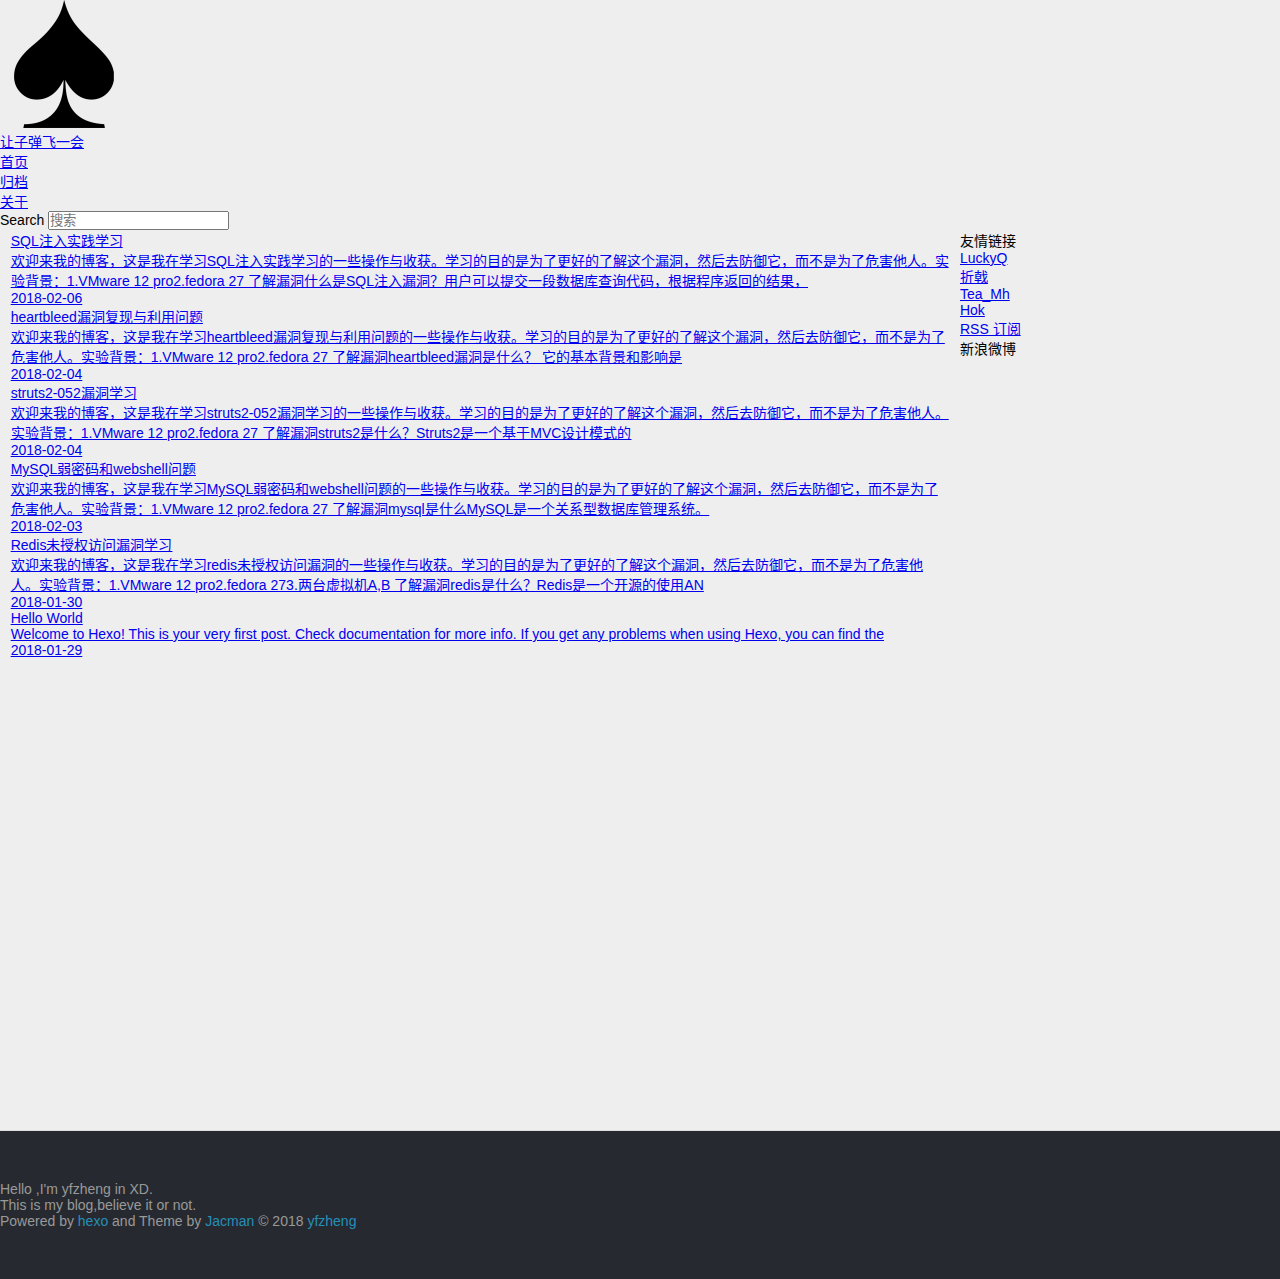
<file: index.html>
<!DOCTYPE HTML>
<html lang="zh-CN">
<head>
  <meta charset="UTF-8">
  
    <title>让子弹飞一会</title>
    <meta name="viewport" content="width=device-width, initial-scale=1,user-scalable=no">
    
    <meta name="author" content="yfzheng">
    

    
    <meta property="og:type" content="website">
<meta property="og:title" content="让子弹飞一会">
<meta property="og:url" content="http://yoursite.com/index.html">
<meta property="og:site_name" content="让子弹飞一会">
<meta property="og:locale" content="zh-CN">
<meta name="twitter:card" content="summary">
<meta name="twitter:title" content="让子弹飞一会">

    
    <link rel="alternative" href="/atom.xml" title="让子弹飞一会" type="application/atom+xml">
    
    
    <link rel="icon" href="/img/favicon.ico">
    
    
    <link rel="apple-touch-icon" href="/img/jacman.jpg">
    <link rel="apple-touch-icon-precomposed" href="/img/jacman.jpg">
    
    <link rel="stylesheet" href="/css/style.css">
</head>

  <body>
    <header>
      
<div>
		
			<div id="imglogo">
				<a href="/"><img src="/img/logo.png" alt="让子弹飞一会" title="让子弹飞一会"/></a>
			</div>
			
			<div id="textlogo">
				<h1 class="site-name"><a href="/" title="让子弹飞一会">让子弹飞一会</a></h1>
				<h2 class="blog-motto"></h2>
			</div>
			<div class="navbar"><a class="navbutton navmobile" href="#" title="菜单">
			</a></div>
			<nav class="animated">
				<ul>
					<ul>
					 
						<li><a href="/">首页</a></li>
					
						<li><a href="/archives">归档</a></li>
					
						<li><a href="/about">关于</a></li>
					
					<li>
 					
					<form class="search" action="//google.com/search" method="get" accept-charset="utf-8">
						<label>Search</label>
						<input type="search" id="search" name="q" autocomplete="off" maxlength="20" placeholder="搜索" />
						<input type="hidden" name="q" value="site:yoursite.com">
					</form>
					
					</li>
				</ul>
			</nav>			
</div>
    </header>
    <div id="container">
      <div id="main">

  
<section class="post" itemscope itemprop="blogitem">
  
    <a href="/2018/02/06/webs3-5/" title="SQL注入实践学习" itemprop="url">
  
    <h1 itemprop="name">SQL注入实践学习</h1>
    
     
           <p itemprop="description" >欢迎来我的博客，这是我在学习SQL注入实践学习的一些操作与收获。学习的目的是为了更好的了解这个漏洞，然后去防御它，而不是为了危害他人。实验背景：1.VMware 12 pro2.fedora 27
了解漏洞什么是SQL注入漏洞？用户可以提交一段数据库查询代码，根据程序返回的结果，</p>
        
    
    <time datetime="2018-02-06T11:43:44.000Z" itemprop="datePublished">2018-02-06</time>
  </a>
</section>






  
<section class="post" itemscope itemprop="blogitem">
  
    <a href="/2018/02/04/webs3-4/" title="heartbleed漏洞复现与利用问题" itemprop="url">
  
    <h1 itemprop="name">heartbleed漏洞复现与利用问题</h1>
    
     
           <p itemprop="description" >欢迎来我的博客，这是我在学习heartbleed漏洞复现与利用问题的一些操作与收获。学习的目的是为了更好的了解这个漏洞，然后去防御它，而不是为了危害他人。实验背景：1.VMware 12 pro2.fedora 27
了解漏洞heartbleed漏洞是什么？
它的基本背景和影响是</p>
        
    
    <time datetime="2018-02-04T08:52:30.000Z" itemprop="datePublished">2018-02-04</time>
  </a>
</section>






  
<section class="post" itemscope itemprop="blogitem">
  
    <a href="/2018/02/04/webs3-3/" title="struts2-052漏洞学习" itemprop="url">
  
    <h1 itemprop="name">struts2-052漏洞学习</h1>
    
     
           <p itemprop="description" >欢迎来我的博客，这是我在学习struts2-052漏洞学习的一些操作与收获。学习的目的是为了更好的了解这个漏洞，然后去防御它，而不是为了危害他人。实验背景：1.VMware 12 pro2.fedora 27
了解漏洞struts2是什么？Struts2是一个基于MVC设计模式的</p>
        
    
    <time datetime="2018-02-04T07:13:43.000Z" itemprop="datePublished">2018-02-04</time>
  </a>
</section>






  
<section class="post" itemscope itemprop="blogitem">
  
    <a href="/2018/02/03/webs3-2/" title="MySQL弱密码和webshell问题" itemprop="url">
  
    <h1 itemprop="name">MySQL弱密码和webshell问题</h1>
    
     
           <p itemprop="description" >欢迎来我的博客，这是我在学习MySQL弱密码和webshell问题的一些操作与收获。学习的目的是为了更好的了解这个漏洞，然后去防御它，而不是为了危害他人。实验背景：1.VMware 12 pro2.fedora 27
了解漏洞mysql是什么MySQL是一个关系型数据库管理系统。</p>
        
    
    <time datetime="2018-02-03T08:47:38.000Z" itemprop="datePublished">2018-02-03</time>
  </a>
</section>






  
<section class="post" itemscope itemprop="blogitem">
  
    <a href="/2018/01/30/webs3-1/" title="Redis未授权访问漏洞学习" itemprop="url">
  
    <h1 itemprop="name">Redis未授权访问漏洞学习</h1>
    
     
           <p itemprop="description" >欢迎来我的博客，这是我在学习redis未授权访问漏洞的一些操作与收获。学习的目的是为了更好的了解这个漏洞，然后去防御它，而不是为了危害他人。实验背景：1.VMware 12 pro2.fedora 273.两台虚拟机A,B
了解漏洞redis是什么？Redis是一个开源的使用AN</p>
        
    
    <time datetime="2018-01-30T06:30:41.000Z" itemprop="datePublished">2018-01-30</time>
  </a>
</section>






  
<section class="post" itemscope itemprop="blogitem">
  
    <a href="/2018/01/29/hello-world/" title="Hello World" itemprop="url">
  
    <h1 itemprop="name">Hello World</h1>
    
     
           <p itemprop="description" >Welcome to Hexo! This is your very first post. Check documentation for more info. If you get any problems when using Hexo, you can find the </p>
        
    
    <time datetime="2018-01-29T12:49:45.164Z" itemprop="datePublished">2018-01-29</time>
  </a>
</section>







</div>
      <div class="openaside"><a class="navbutton" href="#" title="显示侧边栏"></a></div>

<div id="asidepart">
<div class="closeaside"><a class="closebutton" href="#" title="隐藏侧边栏"></a></div>
<aside class="clearfix">

  


  

  

  <div class="linkslist">
  <p class="asidetitle">友情链接</p>
    <ul>
        
          <li>
            
            	<a href="https://luckyjq.github.io/" target="_blank" title="LuckyQ">LuckyQ</a>
            
          </li>
        
          <li>
            
            	<a href="http://www.raosong.cc/" target="_blank" title="折戟">折戟</a>
            
          </li>
        
          <li>
            
            	<a href="https://teazmh.github.io/" target="_blank" title="Tea_Mh">Tea_Mh</a>
            
          </li>
        
          <li>
            
            	<a href="https://hok1.github.io/" target="_blank" title="Hok">Hok</a>
            
          </li>
        
    </ul>
</div>

  


  <div class="rsspart">
	<a href="/atom.xml" target="_blank" title="rss">RSS 订阅</a>
</div>

  <div class="weiboshow">
  <p class="asidetitle">新浪微博</p>
    <iframe width="100%" height="119" class="share_self"  frameborder="0" scrolling="no" src="http://widget.weibo.com/weiboshow/index.php?language=&width=0&height=119&fansRow=2&ptype=1&speed=0&skin=9&isTitle=1&noborder=1&isWeibo=0&isFans=0&uid=&verifier=&dpc=1"></iframe>
</div>


</aside>
</div>
    </div>
    <footer><div id="footer" >
	
	<div class="line">
		<span></span>
		<div class="author"></div>
	</div>
	
	
	<section class="info">
		<p> Hello ,I&#39;m yfzheng in XD. <br/>
			This is my blog,believe it or not.</p>
	</section>
	 
	<div class="social-font" class="clearfix">
		
		
		
		
		
		
		
		
		
		
	</div>
			
		

		<p class="copyright">
		Powered by <a href="http://hexo.io" target="_blank" title="hexo">hexo</a> and Theme by <a href="https://github.com/wuchong/jacman" target="_blank" title="Jacman">Jacman</a> © 2018 
		
		<a href="/about" target="_blank" title="yfzheng">yfzheng</a>
		
		
		</p>
</div>
</footer>
    <script src="/js/jquery-2.0.3.min.js"></script>
<script src="/js/jquery.imagesloaded.min.js"></script>
<script src="/js/gallery.js"></script>
<script src="/js/jquery.qrcode-0.12.0.min.js"></script>

<script type="text/javascript">
$(document).ready(function(){ 
  $('.navbar').click(function(){
    $('header nav').toggleClass('shownav');
  });
  var myWidth = 0;
  function getSize(){
    if( typeof( window.innerWidth ) == 'number' ) {
      myWidth = window.innerWidth;
    } else if( document.documentElement && document.documentElement.clientWidth) {
      myWidth = document.documentElement.clientWidth;
    };
  };
  var m = $('#main'),
      a = $('#asidepart'),
      c = $('.closeaside'),
      o = $('.openaside');
  c.click(function(){
    a.addClass('fadeOut').css('display', 'none');
    o.css('display', 'block').addClass('fadeIn');
    m.addClass('moveMain');
  });
  o.click(function(){
    o.css('display', 'none').removeClass('beforeFadeIn');
    a.css('display', 'block').removeClass('fadeOut').addClass('fadeIn');      
    m.removeClass('moveMain');
  });
  $(window).scroll(function(){
    o.css("top",Math.max(80,260-$(this).scrollTop()));
  });
  
  $(window).resize(function(){
    getSize(); 
    if (myWidth >= 1024) {
      $('header nav').removeClass('shownav');
    }else{
      m.removeClass('moveMain');
      a.css('display', 'block').removeClass('fadeOut');
      o.css('display', 'none');
        
    }
  });
});
</script>












<link rel="stylesheet" href="/fancybox/jquery.fancybox.css" media="screen" type="text/css">
<script src="/fancybox/jquery.fancybox.pack.js"></script>
<script type="text/javascript">
$(document).ready(function(){ 
  $('.article-content').each(function(i){
    $(this).find('img').each(function(){
      if ($(this).parent().hasClass('fancybox')) return;
      var alt = this.alt;
      if (alt) $(this).after('<span class="caption">' + alt + '</span>');
      $(this).wrap('<a href="' + this.src + '" title="' + alt + '" class="fancybox"></a>');
    });
    $(this).find('.fancybox').each(function(){
      $(this).attr('rel', 'article' + i);
    });
  });
  if($.fancybox){
    $('.fancybox').fancybox();
  }
}); 
</script>



<!-- Analytics Begin -->



<script>
var _hmt = _hmt || [];
(function() {
  var hm = document.createElement("script");
  hm.src = "//hm.baidu.com/hm.js?e6d1f421bbc9962127a50488f9ed37d1";
  var s = document.getElementsByTagName("script")[0]; 
  s.parentNode.insertBefore(hm, s);
})();
</script>



<!-- Analytics End -->

<!-- Totop Begin -->

	<div id="totop">
	<a title="返回顶部"><img src="/img/scrollup.png"/></a>
	</div>
	<script src="/js/totop.js"></script>

<!-- Totop End -->

<!-- MathJax Begin -->
<!-- mathjax config similar to math.stackexchange -->

<script type="text/x-mathjax-config">
  MathJax.Hub.Config({
    tex2jax: {
      inlineMath: [ ['$','$'], ["\\(","\\)"] ],
      processEscapes: true
    }
  });
</script>

<script type="text/x-mathjax-config">
    MathJax.Hub.Config({
      tex2jax: {
        skipTags: ['script', 'noscript', 'style', 'textarea', 'pre', 'code']
      }
    });
</script>

<script type="text/x-mathjax-config">
    MathJax.Hub.Queue(function() {
        var all = MathJax.Hub.getAllJax(), i;
        for(i=0; i < all.length; i += 1) {
            all[i].SourceElement().parentNode.className += ' has-jax';
        }
    });
</script>

<script type="text/javascript" src="http://cdn.mathjax.org/mathjax/latest/MathJax.js?config=TeX-AMS-MML_HTMLorMML">
</script>


<!-- MathJax End -->

<!-- Tiny_search Begin -->

<!-- Tiny_search End -->

  </body>
 </html>
</file>
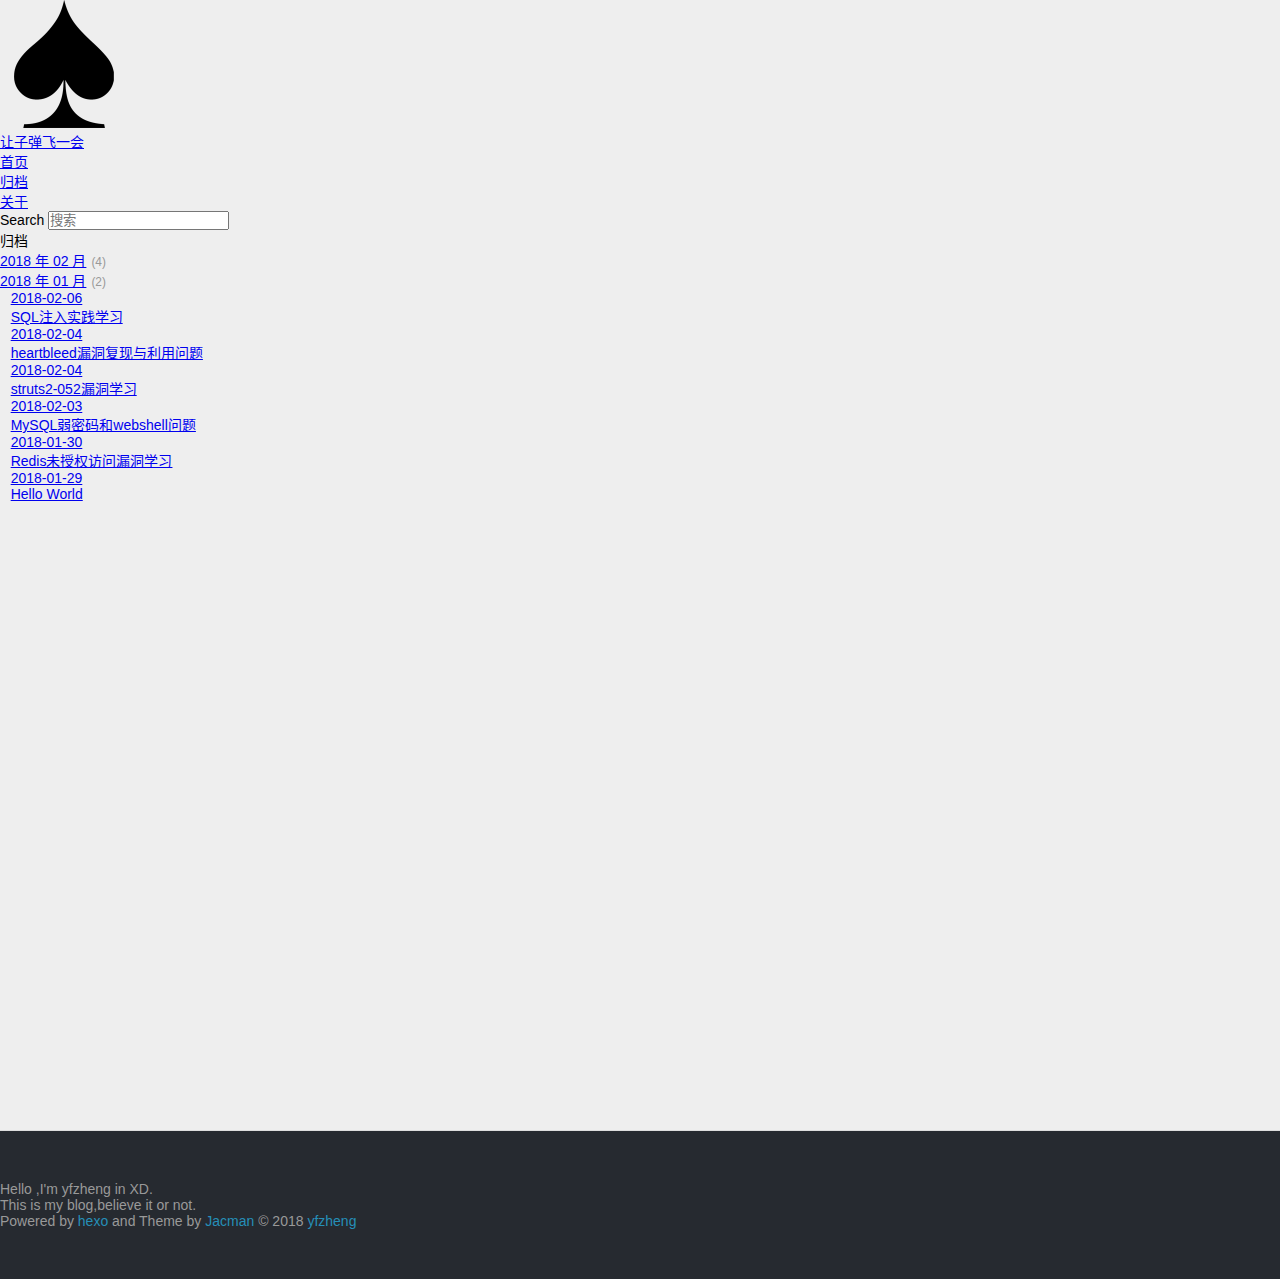
<file: archives/index.html>
<!DOCTYPE HTML>
<html lang="zh-CN">
<head>
  <meta charset="UTF-8">
  
    <title>归档 | 让子弹飞一会</title>
    <meta name="viewport" content="width=device-width, initial-scale=1,user-scalable=no">
    
    <meta name="author" content="yfzheng">
    

    
    <meta property="og:type" content="website">
<meta property="og:title" content="让子弹飞一会">
<meta property="og:url" content="http://yoursite.com/archives/index.html">
<meta property="og:site_name" content="让子弹飞一会">
<meta property="og:locale" content="zh-CN">
<meta name="twitter:card" content="summary">
<meta name="twitter:title" content="让子弹飞一会">

    
    <link rel="alternative" href="/atom.xml" title="让子弹飞一会" type="application/atom+xml">
    
    
    <link rel="icon" href="/img/favicon.ico">
    
    
    <link rel="apple-touch-icon" href="/img/jacman.jpg">
    <link rel="apple-touch-icon-precomposed" href="/img/jacman.jpg">
    
    <link rel="stylesheet" href="/css/style.css">
</head>

    <body>
      <header>
        
<div>
		
			<div id="imglogo">
				<a href="/"><img src="/img/logo.png" alt="让子弹飞一会" title="让子弹飞一会"/></a>
			</div>
			
			<div id="textlogo">
				<h1 class="site-name"><a href="/" title="让子弹飞一会">让子弹飞一会</a></h1>
				<h2 class="blog-motto"></h2>
			</div>
			<div class="navbar"><a class="navbutton navmobile" href="#" title="菜单">
			</a></div>
			<nav class="animated">
				<ul>
					<ul>
					 
						<li><a href="/">首页</a></li>
					
						<li><a href="/archives">归档</a></li>
					
						<li><a href="/about">关于</a></li>
					
					<li>
 					
					<form class="search" action="//google.com/search" method="get" accept-charset="utf-8">
						<label>Search</label>
						<input type="search" id="search" name="q" autocomplete="off" maxlength="20" placeholder="搜索" />
						<input type="hidden" name="q" value="site:yoursite.com">
					</form>
					
					</li>
				</ul>
			</nav>			
</div>
      </header>
      <div id="container">
        

<div class="archive-title" >
  <h2 class="archive-icon">归档</h2>
  
  <div class="archiveslist archive-float clearfix">
   <ul class="archive-list"><li class="archive-list-item"><a class="archive-list-link" href="/archives/2018/02/">2018 年 02 月</a><span class="archive-list-count">4</span></li><li class="archive-list-item"><a class="archive-list-link" href="/archives/2018/01/">2018 年 01 月</a><span class="archive-list-count">2</span></li></ul>
 </div>
  
</div>
<div id="main" class="archive-part clearfix">
  <div id="archive-page">

  <section class="post" itemscope itemprop="blogPost">
  
    <a href="/2018/02/06/webs3-5/" title="SQL注入实践学习" itemprop="url">
  

    <time datetime="2018-02-06T11:43:44.000Z" itemprop="datePublished">2018-02-06</time>


    <h1 itemprop="name">SQL注入实践学习</h1>

  </a>
</section>

  <section class="post" itemscope itemprop="blogPost">
  
    <a href="/2018/02/04/webs3-4/" title="heartbleed漏洞复现与利用问题" itemprop="url">
  

    <time datetime="2018-02-04T08:52:30.000Z" itemprop="datePublished">2018-02-04</time>


    <h1 itemprop="name">heartbleed漏洞复现与利用问题</h1>

  </a>
</section>

  <section class="post" itemscope itemprop="blogPost">
  
    <a href="/2018/02/04/webs3-3/" title="struts2-052漏洞学习" itemprop="url">
  

    <time datetime="2018-02-04T07:13:43.000Z" itemprop="datePublished">2018-02-04</time>


    <h1 itemprop="name">struts2-052漏洞学习</h1>

  </a>
</section>

  <section class="post" itemscope itemprop="blogPost">
  
    <a href="/2018/02/03/webs3-2/" title="MySQL弱密码和webshell问题" itemprop="url">
  

    <time datetime="2018-02-03T08:47:38.000Z" itemprop="datePublished">2018-02-03</time>


    <h1 itemprop="name">MySQL弱密码和webshell问题</h1>

  </a>
</section>

  <section class="post" itemscope itemprop="blogPost">
  
    <a href="/2018/01/30/webs3-1/" title="Redis未授权访问漏洞学习" itemprop="url">
  

    <time datetime="2018-01-30T06:30:41.000Z" itemprop="datePublished">2018-01-30</time>


    <h1 itemprop="name">Redis未授权访问漏洞学习</h1>

  </a>
</section>

  <section class="post" itemscope itemprop="blogPost">
  
    <a href="/2018/01/29/hello-world/" title="Hello World" itemprop="url">
  

    <time datetime="2018-01-29T12:49:45.164Z" itemprop="datePublished">2018-01-29</time>


    <h1 itemprop="name">Hello World</h1>

  </a>
</section>


  </div>
</div>

      </div>
      <footer><div id="footer" >
	
	<div class="line">
		<span></span>
		<div class="author"></div>
	</div>
	
	
	<section class="info">
		<p> Hello ,I&#39;m yfzheng in XD. <br/>
			This is my blog,believe it or not.</p>
	</section>
	 
	<div class="social-font" class="clearfix">
		
		
		
		
		
		
		
		
		
		
	</div>
			
		

		<p class="copyright">
		Powered by <a href="http://hexo.io" target="_blank" title="hexo">hexo</a> and Theme by <a href="https://github.com/wuchong/jacman" target="_blank" title="Jacman">Jacman</a> © 2018 
		
		<a href="/about" target="_blank" title="yfzheng">yfzheng</a>
		
		
		</p>
</div>
</footer>
      <script src="/js/jquery-2.0.3.min.js"></script>
<script src="/js/jquery.imagesloaded.min.js"></script>
<script src="/js/gallery.js"></script>
<script src="/js/jquery.qrcode-0.12.0.min.js"></script>

<script type="text/javascript">
$(document).ready(function(){ 
  $('.navbar').click(function(){
    $('header nav').toggleClass('shownav');
  });
  var myWidth = 0;
  function getSize(){
    if( typeof( window.innerWidth ) == 'number' ) {
      myWidth = window.innerWidth;
    } else if( document.documentElement && document.documentElement.clientWidth) {
      myWidth = document.documentElement.clientWidth;
    };
  };
  var m = $('#main'),
      a = $('#asidepart'),
      c = $('.closeaside'),
      o = $('.openaside');
  c.click(function(){
    a.addClass('fadeOut').css('display', 'none');
    o.css('display', 'block').addClass('fadeIn');
    m.addClass('moveMain');
  });
  o.click(function(){
    o.css('display', 'none').removeClass('beforeFadeIn');
    a.css('display', 'block').removeClass('fadeOut').addClass('fadeIn');      
    m.removeClass('moveMain');
  });
  $(window).scroll(function(){
    o.css("top",Math.max(80,260-$(this).scrollTop()));
  });
  
  $(window).resize(function(){
    getSize(); 
    if (myWidth >= 1024) {
      $('header nav').removeClass('shownav');
    }else{
      m.removeClass('moveMain');
      a.css('display', 'block').removeClass('fadeOut');
      o.css('display', 'none');
        
    }
  });
});
</script>












<link rel="stylesheet" href="/fancybox/jquery.fancybox.css" media="screen" type="text/css">
<script src="/fancybox/jquery.fancybox.pack.js"></script>
<script type="text/javascript">
$(document).ready(function(){ 
  $('.article-content').each(function(i){
    $(this).find('img').each(function(){
      if ($(this).parent().hasClass('fancybox')) return;
      var alt = this.alt;
      if (alt) $(this).after('<span class="caption">' + alt + '</span>');
      $(this).wrap('<a href="' + this.src + '" title="' + alt + '" class="fancybox"></a>');
    });
    $(this).find('.fancybox').each(function(){
      $(this).attr('rel', 'article' + i);
    });
  });
  if($.fancybox){
    $('.fancybox').fancybox();
  }
}); 
</script>



<!-- Analytics Begin -->



<script>
var _hmt = _hmt || [];
(function() {
  var hm = document.createElement("script");
  hm.src = "//hm.baidu.com/hm.js?e6d1f421bbc9962127a50488f9ed37d1";
  var s = document.getElementsByTagName("script")[0]; 
  s.parentNode.insertBefore(hm, s);
})();
</script>



<!-- Analytics End -->

<!-- Totop Begin -->

	<div id="totop">
	<a title="返回顶部"><img src="/img/scrollup.png"/></a>
	</div>
	<script src="/js/totop.js"></script>

<!-- Totop End -->

<!-- MathJax Begin -->
<!-- mathjax config similar to math.stackexchange -->

<script type="text/x-mathjax-config">
  MathJax.Hub.Config({
    tex2jax: {
      inlineMath: [ ['$','$'], ["\\(","\\)"] ],
      processEscapes: true
    }
  });
</script>

<script type="text/x-mathjax-config">
    MathJax.Hub.Config({
      tex2jax: {
        skipTags: ['script', 'noscript', 'style', 'textarea', 'pre', 'code']
      }
    });
</script>

<script type="text/x-mathjax-config">
    MathJax.Hub.Queue(function() {
        var all = MathJax.Hub.getAllJax(), i;
        for(i=0; i < all.length; i += 1) {
            all[i].SourceElement().parentNode.className += ' has-jax';
        }
    });
</script>

<script type="text/javascript" src="http://cdn.mathjax.org/mathjax/latest/MathJax.js?config=TeX-AMS-MML_HTMLorMML">
</script>


<!-- MathJax End -->

<!-- Tiny_search Begin -->

<!-- Tiny_search End -->

    </body>
   </html>
</file>
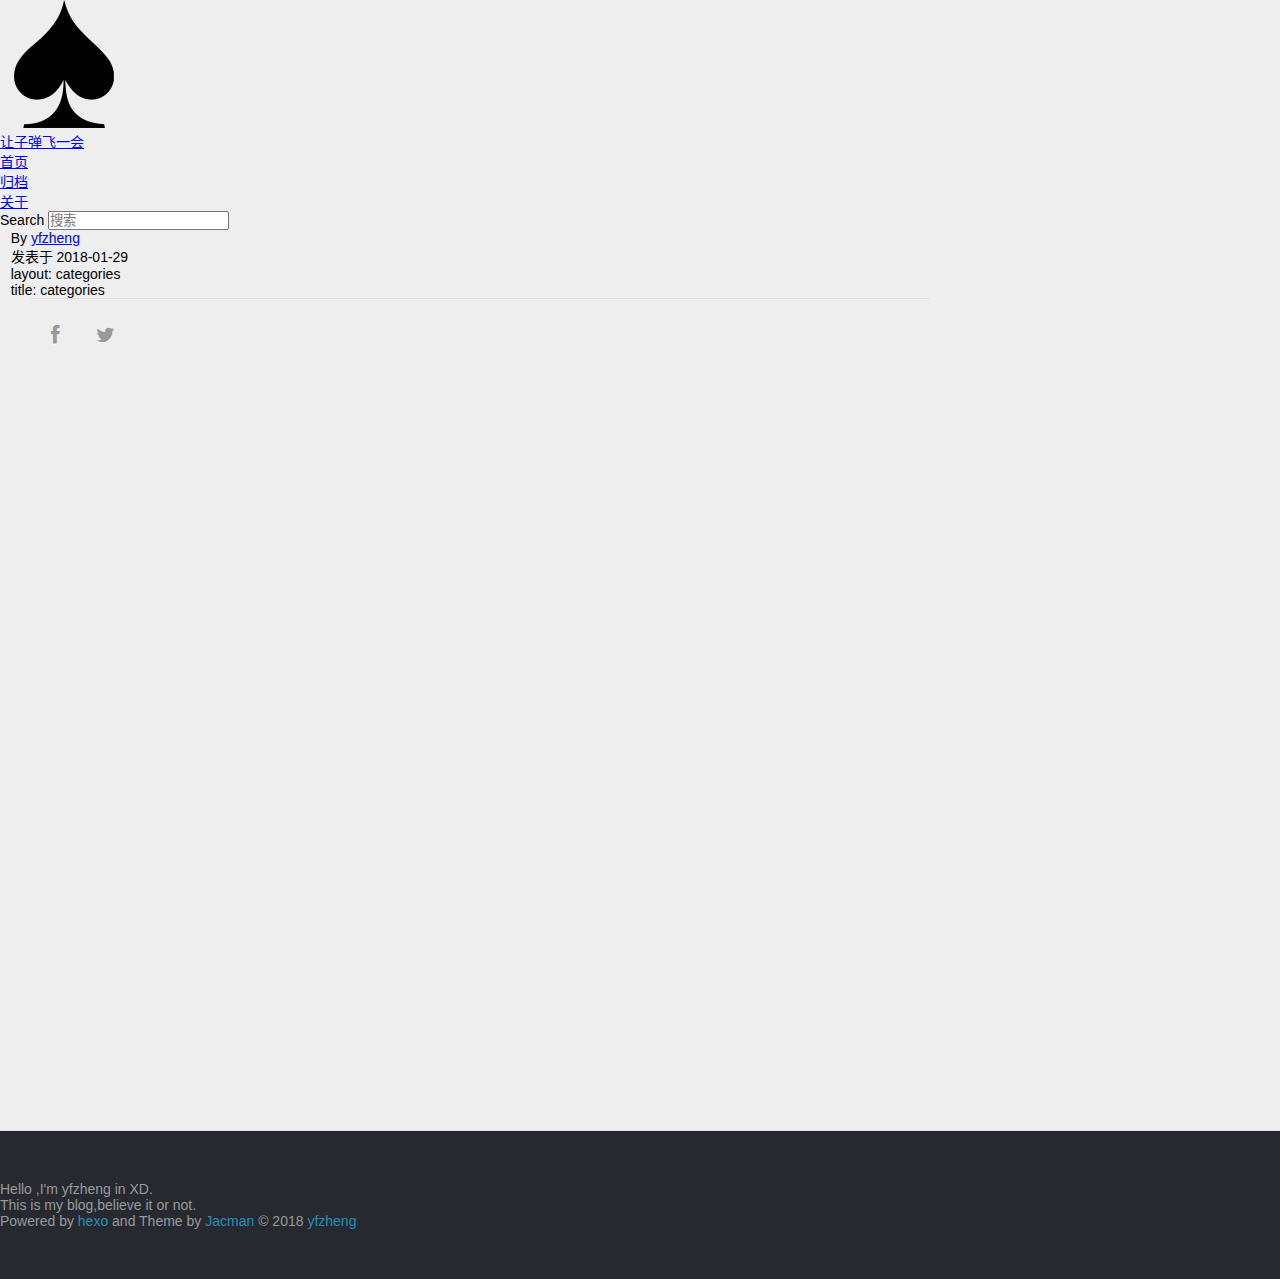
<file: categories/index.html>
<!DOCTYPE HTML>
<html lang="zh-CN">
<head>
  <meta charset="UTF-8">
  
    <title>让子弹飞一会</title>
    <meta name="viewport" content="width=device-width, initial-scale=1,user-scalable=no">
    
    <meta name="author" content="yfzheng">
    

    
    <meta name="description" content="layout: categories title: categories">
<meta property="og:type" content="website">
<meta property="og:title" content="让子弹飞一会">
<meta property="og:url" content="http://yoursite.com/categories/index.html">
<meta property="og:site_name" content="让子弹飞一会">
<meta property="og:description" content="layout: categories title: categories">
<meta property="og:locale" content="zh-CN">
<meta property="og:updated_time" content="2018-01-29T13:06:29.632Z">
<meta name="twitter:card" content="summary">
<meta name="twitter:title" content="让子弹飞一会">
<meta name="twitter:description" content="layout: categories title: categories">

    
    <link rel="alternative" href="/atom.xml" title="让子弹飞一会" type="application/atom+xml">
    
    
    <link rel="icon" href="/img/favicon.ico">
    
    
    <link rel="apple-touch-icon" href="/img/jacman.jpg">
    <link rel="apple-touch-icon-precomposed" href="/img/jacman.jpg">
    
    <link rel="stylesheet" href="/css/style.css">
</head>

      <body>
        <header>
          
<div>
		
			<div id="imglogo">
				<a href="/"><img src="/img/logo.png" alt="让子弹飞一会" title="让子弹飞一会"/></a>
			</div>
			
			<div id="textlogo">
				<h1 class="site-name"><a href="/" title="让子弹飞一会">让子弹飞一会</a></h1>
				<h2 class="blog-motto"></h2>
			</div>
			<div class="navbar"><a class="navbutton navmobile" href="#" title="菜单">
			</a></div>
			<nav class="animated">
				<ul>
					<ul>
					 
						<li><a href="/">首页</a></li>
					
						<li><a href="/archives">归档</a></li>
					
						<li><a href="/about">关于</a></li>
					
					<li>
 					
					<form class="search" action="//google.com/search" method="get" accept-charset="utf-8">
						<label>Search</label>
						<input type="search" id="search" name="q" autocomplete="off" maxlength="20" placeholder="搜索" />
						<input type="hidden" name="q" value="site:yoursite.com">
					</form>
					
					</li>
				</ul>
			</nav>			
</div>
        </header>
        <div id="container">
          <div id="main" class="page" itemscope itemprop="blogPost">
  
	<article itemprop="articleBody"> 
		<header class="article-info clearfix">
  <h1 itemprop="name">
    
      <a href="/categories/index.html" title="" itemprop="url"></a>
  </h1>
  <p class="article-author">By
       
		<a href="/about" title="yfzheng" target="_blank" itemprop="author">yfzheng</a>
		
  <p class="article-time">
    <time datetime="2018-01-29T13:06:29.632Z" itemprop="datePublished"> 发表于 2018-01-29</time>
    
  </p>
</header>
	<div class="article-content">
		
		<p>layout: categories</p>
<h2 id="title-categories"><a href="#title-categories" class="headerlink" title="title: categories"></a>title: categories</h2>  
	</div>
		<footer class="article-footer clearfix">
<div class="article-catetags">


</div>



	<div class="article-share" id="share">
	
	  <div data-url="http://yoursite.com/categories/index.html" data-title="让子弹飞一会" data-tsina="" class="share clearfix">
	  </div>
	
	</div>


</footer>

   	       
	</article>
	
	



</div>  
        </div>
        <footer><div id="footer" >
	
	<div class="line">
		<span></span>
		<div class="author"></div>
	</div>
	
	
	<section class="info">
		<p> Hello ,I&#39;m yfzheng in XD. <br/>
			This is my blog,believe it or not.</p>
	</section>
	 
	<div class="social-font" class="clearfix">
		
		
		
		
		
		
		
		
		
		
	</div>
			
		

		<p class="copyright">
		Powered by <a href="http://hexo.io" target="_blank" title="hexo">hexo</a> and Theme by <a href="https://github.com/wuchong/jacman" target="_blank" title="Jacman">Jacman</a> © 2018 
		
		<a href="/about" target="_blank" title="yfzheng">yfzheng</a>
		
		
		</p>
</div>
</footer>
        <script src="/js/jquery-2.0.3.min.js"></script>
<script src="/js/jquery.imagesloaded.min.js"></script>
<script src="/js/gallery.js"></script>
<script src="/js/jquery.qrcode-0.12.0.min.js"></script>

<script type="text/javascript">
$(document).ready(function(){ 
  $('.navbar').click(function(){
    $('header nav').toggleClass('shownav');
  });
  var myWidth = 0;
  function getSize(){
    if( typeof( window.innerWidth ) == 'number' ) {
      myWidth = window.innerWidth;
    } else if( document.documentElement && document.documentElement.clientWidth) {
      myWidth = document.documentElement.clientWidth;
    };
  };
  var m = $('#main'),
      a = $('#asidepart'),
      c = $('.closeaside'),
      o = $('.openaside');
  c.click(function(){
    a.addClass('fadeOut').css('display', 'none');
    o.css('display', 'block').addClass('fadeIn');
    m.addClass('moveMain');
  });
  o.click(function(){
    o.css('display', 'none').removeClass('beforeFadeIn');
    a.css('display', 'block').removeClass('fadeOut').addClass('fadeIn');      
    m.removeClass('moveMain');
  });
  $(window).scroll(function(){
    o.css("top",Math.max(80,260-$(this).scrollTop()));
  });
  
  $(window).resize(function(){
    getSize(); 
    if (myWidth >= 1024) {
      $('header nav').removeClass('shownav');
    }else{
      m.removeClass('moveMain');
      a.css('display', 'block').removeClass('fadeOut');
      o.css('display', 'none');
        
    }
  });
});
</script>


<script type="text/javascript">
$(document).ready(function(){ 
  var $this = $('.share'),
      url = $this.attr('data-url'),
      encodedUrl = encodeURIComponent(url),
      title = $this.attr('data-title'),
      tsina = $this.attr('data-tsina'),
      description = $this.attr('description');
  var html = [
  '<div class="hoverqrcode clearfix"></div>',
  '<a class="overlay" id="qrcode"></a>',
  '<a href="https://www.facebook.com/sharer.php?u=' + encodedUrl + '" class="article-share-facebook" target="_blank" title="Facebook"></a>',
  '<a href="https://twitter.com/intent/tweet?url=' + encodedUrl + '" class="article-share-twitter" target="_blank" title="Twitter"></a>',
  '<a href="#qrcode" class="article-share-qrcode" title="微信"></a>',
  '<a href="http://widget.renren.com/dialog/share?resourceUrl=' + encodedUrl + '&srcUrl=' + encodedUrl + '&title=' + title +'" class="article-share-renren" target="_blank" title="人人"></a>',
  '<a href="http://service.weibo.com/share/share.php?title='+title+'&url='+encodedUrl +'&ralateUid='+ tsina +'&searchPic=true&style=number' +'" class="article-share-weibo" target="_blank" title="微博"></a>',
  '<span title="Share to"></span>'
  ].join('');
  $this.append(html);

  $('.hoverqrcode').hide();

  var myWidth = 0;
  function updatehoverqrcode(){
    if( typeof( window.innerWidth ) == 'number' ) {
      myWidth = window.innerWidth;
    } else if( document.documentElement && document.documentElement.clientWidth) {
      myWidth = document.documentElement.clientWidth;
    };
    var qrsize = myWidth > 1024 ? 200:100;
    var options = {render: 'image', size: qrsize, fill: '#2ca6cb', text: url, radius: 0.5, quiet: 1};
    var p = $('.article-share-qrcode').position();
    $('.hoverqrcode').empty().css('width', qrsize).css('height', qrsize)
                          .css('left', p.left-qrsize/2+20).css('top', p.top-qrsize-10)
                          .qrcode(options);
  };
  $(window).resize(function(){
    $('.hoverqrcode').hide();
  });
  $('.article-share-qrcode').click(function(){
    updatehoverqrcode();
    $('.hoverqrcode').toggle();
  });
  $('.article-share-qrcode').hover(function(){}, function(){
      $('.hoverqrcode').hide();
  });
});   
</script>











<link rel="stylesheet" href="/fancybox/jquery.fancybox.css" media="screen" type="text/css">
<script src="/fancybox/jquery.fancybox.pack.js"></script>
<script type="text/javascript">
$(document).ready(function(){ 
  $('.article-content').each(function(i){
    $(this).find('img').each(function(){
      if ($(this).parent().hasClass('fancybox')) return;
      var alt = this.alt;
      if (alt) $(this).after('<span class="caption">' + alt + '</span>');
      $(this).wrap('<a href="' + this.src + '" title="' + alt + '" class="fancybox"></a>');
    });
    $(this).find('.fancybox').each(function(){
      $(this).attr('rel', 'article' + i);
    });
  });
  if($.fancybox){
    $('.fancybox').fancybox();
  }
}); 
</script>



<!-- Analytics Begin -->



<script>
var _hmt = _hmt || [];
(function() {
  var hm = document.createElement("script");
  hm.src = "//hm.baidu.com/hm.js?e6d1f421bbc9962127a50488f9ed37d1";
  var s = document.getElementsByTagName("script")[0]; 
  s.parentNode.insertBefore(hm, s);
})();
</script>



<!-- Analytics End -->

<!-- Totop Begin -->

	<div id="totop">
	<a title="返回顶部"><img src="/img/scrollup.png"/></a>
	</div>
	<script src="/js/totop.js"></script>

<!-- Totop End -->

<!-- MathJax Begin -->
<!-- mathjax config similar to math.stackexchange -->

<script type="text/x-mathjax-config">
  MathJax.Hub.Config({
    tex2jax: {
      inlineMath: [ ['$','$'], ["\\(","\\)"] ],
      processEscapes: true
    }
  });
</script>

<script type="text/x-mathjax-config">
    MathJax.Hub.Config({
      tex2jax: {
        skipTags: ['script', 'noscript', 'style', 'textarea', 'pre', 'code']
      }
    });
</script>

<script type="text/x-mathjax-config">
    MathJax.Hub.Queue(function() {
        var all = MathJax.Hub.getAllJax(), i;
        for(i=0; i < all.length; i += 1) {
            all[i].SourceElement().parentNode.className += ' has-jax';
        }
    });
</script>

<script type="text/javascript" src="http://cdn.mathjax.org/mathjax/latest/MathJax.js?config=TeX-AMS-MML_HTMLorMML">
</script>


<!-- MathJax End -->

<!-- Tiny_search Begin -->

<!-- Tiny_search End -->

      </body>
     </html>
</file>
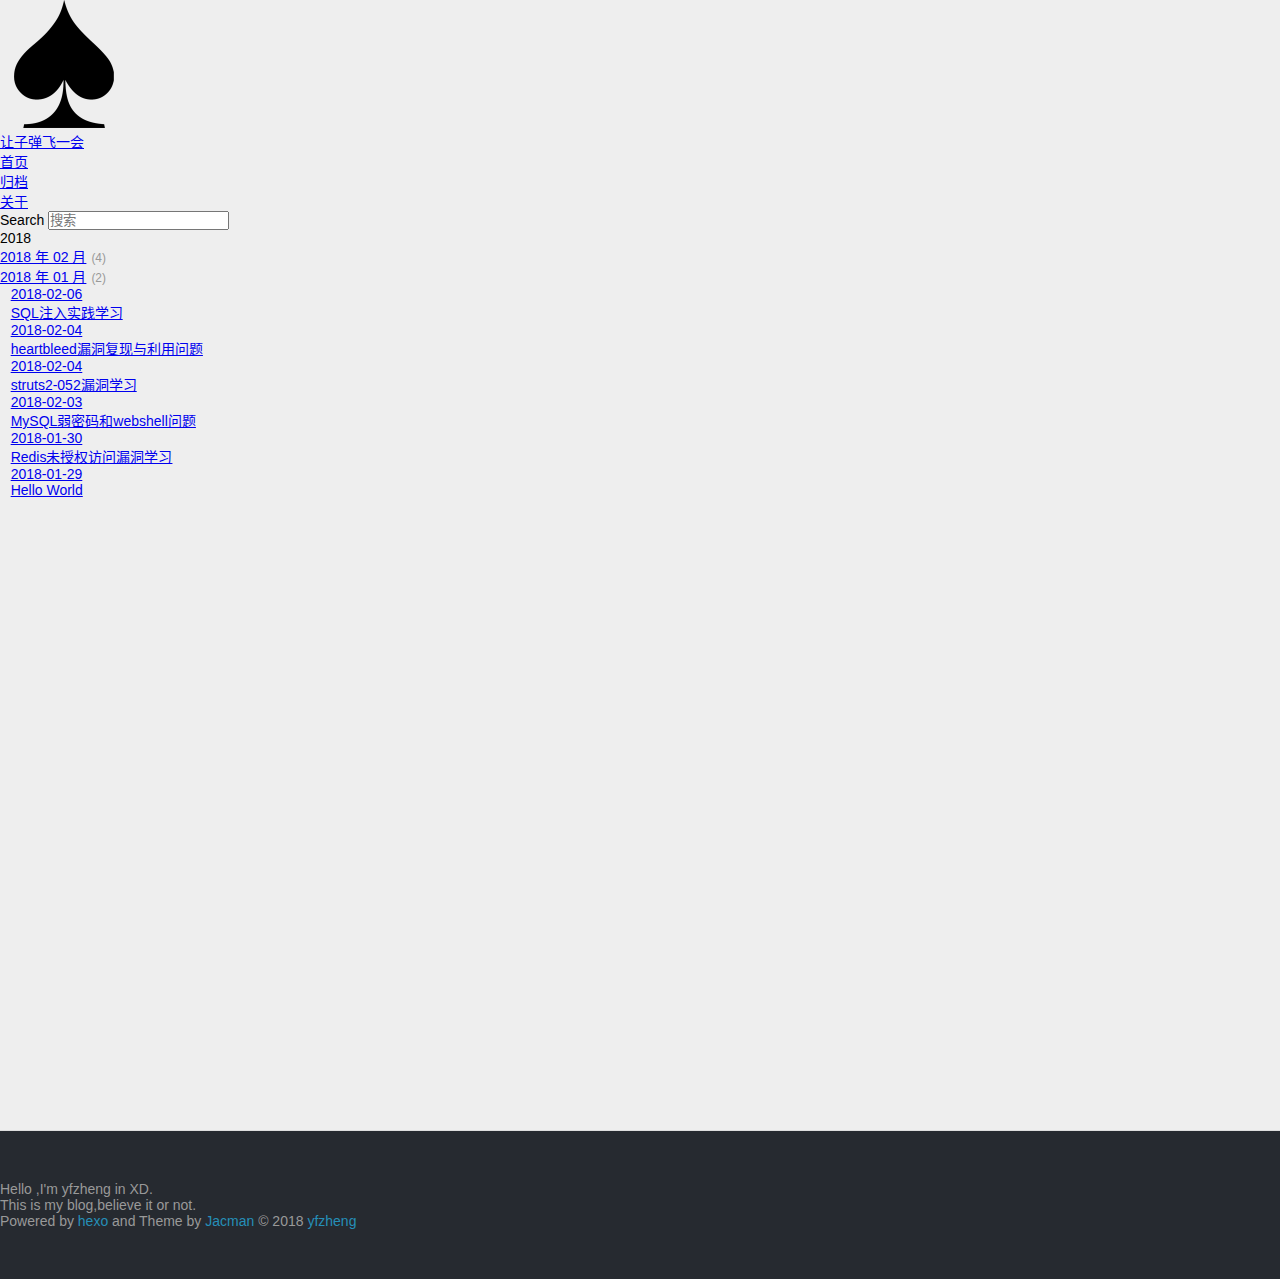
<file: archives/2018/index.html>
<!DOCTYPE HTML>
<html lang="zh-CN">
<head>
  <meta charset="UTF-8">
  
    <title>归档: 2018 | 让子弹飞一会</title>
    <meta name="viewport" content="width=device-width, initial-scale=1,user-scalable=no">
    
    <meta name="author" content="yfzheng">
    

    
    <meta property="og:type" content="website">
<meta property="og:title" content="让子弹飞一会">
<meta property="og:url" content="http://yoursite.com/archives/2018/index.html">
<meta property="og:site_name" content="让子弹飞一会">
<meta property="og:locale" content="zh-CN">
<meta name="twitter:card" content="summary">
<meta name="twitter:title" content="让子弹飞一会">

    
    <link rel="alternative" href="/atom.xml" title="让子弹飞一会" type="application/atom+xml">
    
    
    <link rel="icon" href="/img/favicon.ico">
    
    
    <link rel="apple-touch-icon" href="/img/jacman.jpg">
    <link rel="apple-touch-icon-precomposed" href="/img/jacman.jpg">
    
    <link rel="stylesheet" href="/css/style.css">
</head>

    <body>
      <header>
        
<div>
		
			<div id="imglogo">
				<a href="/"><img src="/img/logo.png" alt="让子弹飞一会" title="让子弹飞一会"/></a>
			</div>
			
			<div id="textlogo">
				<h1 class="site-name"><a href="/" title="让子弹飞一会">让子弹飞一会</a></h1>
				<h2 class="blog-motto"></h2>
			</div>
			<div class="navbar"><a class="navbutton navmobile" href="#" title="菜单">
			</a></div>
			<nav class="animated">
				<ul>
					<ul>
					 
						<li><a href="/">首页</a></li>
					
						<li><a href="/archives">归档</a></li>
					
						<li><a href="/about">关于</a></li>
					
					<li>
 					
					<form class="search" action="//google.com/search" method="get" accept-charset="utf-8">
						<label>Search</label>
						<input type="search" id="search" name="q" autocomplete="off" maxlength="20" placeholder="搜索" />
						<input type="hidden" name="q" value="site:yoursite.com">
					</form>
					
					</li>
				</ul>
			</nav>			
</div>
      </header>
      <div id="container">
        

<div class="archive-title" >
  <h2 class="archive-icon">2018</h2>
  
  <div class="archiveslist archive-float clearfix">
   <ul class="archive-list"><li class="archive-list-item"><a class="archive-list-link" href="/archives/2018/02/">2018 年 02 月</a><span class="archive-list-count">4</span></li><li class="archive-list-item"><a class="archive-list-link" href="/archives/2018/01/">2018 年 01 月</a><span class="archive-list-count">2</span></li></ul>
 </div>
  
</div>
<div id="main" class="archive-part clearfix">
  <div id="archive-page">

  <section class="post" itemscope itemprop="blogPost">
  
    <a href="/2018/02/06/webs3-5/" title="SQL注入实践学习" itemprop="url">
  

    <time datetime="2018-02-06T11:43:44.000Z" itemprop="datePublished">2018-02-06</time>


    <h1 itemprop="name">SQL注入实践学习</h1>

  </a>
</section>

  <section class="post" itemscope itemprop="blogPost">
  
    <a href="/2018/02/04/webs3-4/" title="heartbleed漏洞复现与利用问题" itemprop="url">
  

    <time datetime="2018-02-04T08:52:30.000Z" itemprop="datePublished">2018-02-04</time>


    <h1 itemprop="name">heartbleed漏洞复现与利用问题</h1>

  </a>
</section>

  <section class="post" itemscope itemprop="blogPost">
  
    <a href="/2018/02/04/webs3-3/" title="struts2-052漏洞学习" itemprop="url">
  

    <time datetime="2018-02-04T07:13:43.000Z" itemprop="datePublished">2018-02-04</time>


    <h1 itemprop="name">struts2-052漏洞学习</h1>

  </a>
</section>

  <section class="post" itemscope itemprop="blogPost">
  
    <a href="/2018/02/03/webs3-2/" title="MySQL弱密码和webshell问题" itemprop="url">
  

    <time datetime="2018-02-03T08:47:38.000Z" itemprop="datePublished">2018-02-03</time>


    <h1 itemprop="name">MySQL弱密码和webshell问题</h1>

  </a>
</section>

  <section class="post" itemscope itemprop="blogPost">
  
    <a href="/2018/01/30/webs3-1/" title="Redis未授权访问漏洞学习" itemprop="url">
  

    <time datetime="2018-01-30T06:30:41.000Z" itemprop="datePublished">2018-01-30</time>


    <h1 itemprop="name">Redis未授权访问漏洞学习</h1>

  </a>
</section>

  <section class="post" itemscope itemprop="blogPost">
  
    <a href="/2018/01/29/hello-world/" title="Hello World" itemprop="url">
  

    <time datetime="2018-01-29T12:49:45.164Z" itemprop="datePublished">2018-01-29</time>


    <h1 itemprop="name">Hello World</h1>

  </a>
</section>


  </div>
</div>

      </div>
      <footer><div id="footer" >
	
	<div class="line">
		<span></span>
		<div class="author"></div>
	</div>
	
	
	<section class="info">
		<p> Hello ,I&#39;m yfzheng in XD. <br/>
			This is my blog,believe it or not.</p>
	</section>
	 
	<div class="social-font" class="clearfix">
		
		
		
		
		
		
		
		
		
		
	</div>
			
		

		<p class="copyright">
		Powered by <a href="http://hexo.io" target="_blank" title="hexo">hexo</a> and Theme by <a href="https://github.com/wuchong/jacman" target="_blank" title="Jacman">Jacman</a> © 2018 
		
		<a href="/about" target="_blank" title="yfzheng">yfzheng</a>
		
		
		</p>
</div>
</footer>
      <script src="/js/jquery-2.0.3.min.js"></script>
<script src="/js/jquery.imagesloaded.min.js"></script>
<script src="/js/gallery.js"></script>
<script src="/js/jquery.qrcode-0.12.0.min.js"></script>

<script type="text/javascript">
$(document).ready(function(){ 
  $('.navbar').click(function(){
    $('header nav').toggleClass('shownav');
  });
  var myWidth = 0;
  function getSize(){
    if( typeof( window.innerWidth ) == 'number' ) {
      myWidth = window.innerWidth;
    } else if( document.documentElement && document.documentElement.clientWidth) {
      myWidth = document.documentElement.clientWidth;
    };
  };
  var m = $('#main'),
      a = $('#asidepart'),
      c = $('.closeaside'),
      o = $('.openaside');
  c.click(function(){
    a.addClass('fadeOut').css('display', 'none');
    o.css('display', 'block').addClass('fadeIn');
    m.addClass('moveMain');
  });
  o.click(function(){
    o.css('display', 'none').removeClass('beforeFadeIn');
    a.css('display', 'block').removeClass('fadeOut').addClass('fadeIn');      
    m.removeClass('moveMain');
  });
  $(window).scroll(function(){
    o.css("top",Math.max(80,260-$(this).scrollTop()));
  });
  
  $(window).resize(function(){
    getSize(); 
    if (myWidth >= 1024) {
      $('header nav').removeClass('shownav');
    }else{
      m.removeClass('moveMain');
      a.css('display', 'block').removeClass('fadeOut');
      o.css('display', 'none');
        
    }
  });
});
</script>












<link rel="stylesheet" href="/fancybox/jquery.fancybox.css" media="screen" type="text/css">
<script src="/fancybox/jquery.fancybox.pack.js"></script>
<script type="text/javascript">
$(document).ready(function(){ 
  $('.article-content').each(function(i){
    $(this).find('img').each(function(){
      if ($(this).parent().hasClass('fancybox')) return;
      var alt = this.alt;
      if (alt) $(this).after('<span class="caption">' + alt + '</span>');
      $(this).wrap('<a href="' + this.src + '" title="' + alt + '" class="fancybox"></a>');
    });
    $(this).find('.fancybox').each(function(){
      $(this).attr('rel', 'article' + i);
    });
  });
  if($.fancybox){
    $('.fancybox').fancybox();
  }
}); 
</script>



<!-- Analytics Begin -->



<script>
var _hmt = _hmt || [];
(function() {
  var hm = document.createElement("script");
  hm.src = "//hm.baidu.com/hm.js?e6d1f421bbc9962127a50488f9ed37d1";
  var s = document.getElementsByTagName("script")[0]; 
  s.parentNode.insertBefore(hm, s);
})();
</script>



<!-- Analytics End -->

<!-- Totop Begin -->

	<div id="totop">
	<a title="返回顶部"><img src="/img/scrollup.png"/></a>
	</div>
	<script src="/js/totop.js"></script>

<!-- Totop End -->

<!-- MathJax Begin -->
<!-- mathjax config similar to math.stackexchange -->

<script type="text/x-mathjax-config">
  MathJax.Hub.Config({
    tex2jax: {
      inlineMath: [ ['$','$'], ["\\(","\\)"] ],
      processEscapes: true
    }
  });
</script>

<script type="text/x-mathjax-config">
    MathJax.Hub.Config({
      tex2jax: {
        skipTags: ['script', 'noscript', 'style', 'textarea', 'pre', 'code']
      }
    });
</script>

<script type="text/x-mathjax-config">
    MathJax.Hub.Queue(function() {
        var all = MathJax.Hub.getAllJax(), i;
        for(i=0; i < all.length; i += 1) {
            all[i].SourceElement().parentNode.className += ' has-jax';
        }
    });
</script>

<script type="text/javascript" src="http://cdn.mathjax.org/mathjax/latest/MathJax.js?config=TeX-AMS-MML_HTMLorMML">
</script>


<!-- MathJax End -->

<!-- Tiny_search Begin -->

<!-- Tiny_search End -->

    </body>
   </html>
</file>
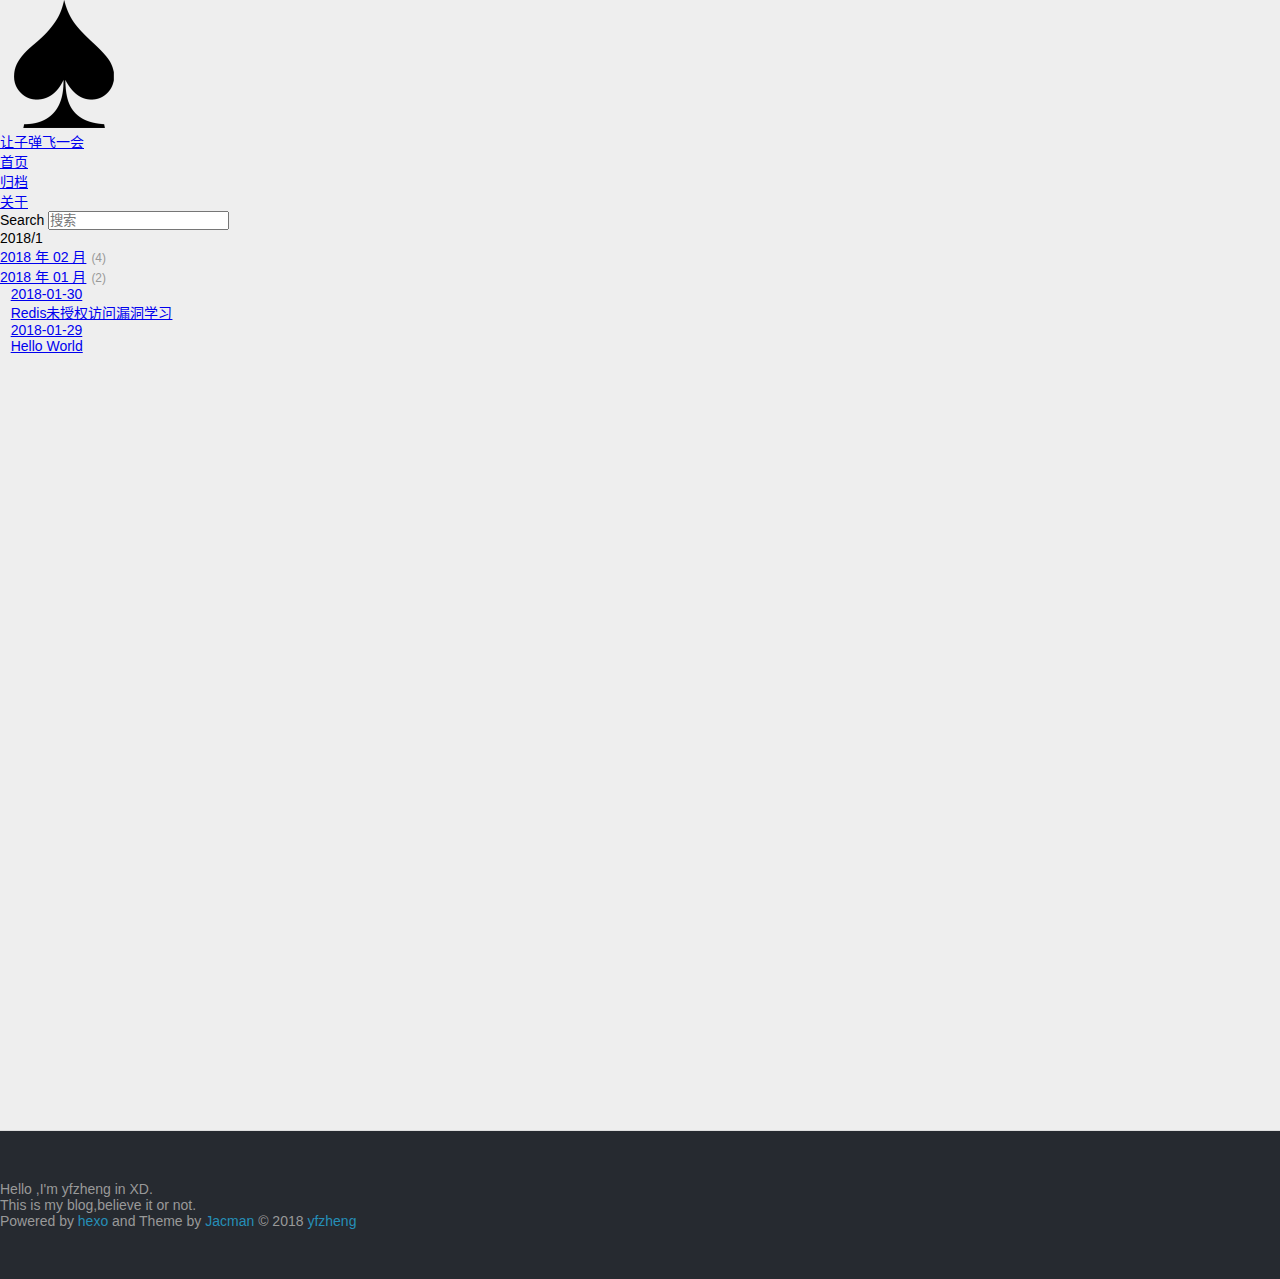
<file: archives/2018/01/index.html>
<!DOCTYPE HTML>
<html lang="zh-CN">
<head>
  <meta charset="UTF-8">
  
    <title>归档: 2018/1 | 让子弹飞一会</title>
    <meta name="viewport" content="width=device-width, initial-scale=1,user-scalable=no">
    
    <meta name="author" content="yfzheng">
    

    
    <meta property="og:type" content="website">
<meta property="og:title" content="让子弹飞一会">
<meta property="og:url" content="http://yoursite.com/archives/2018/01/index.html">
<meta property="og:site_name" content="让子弹飞一会">
<meta property="og:locale" content="zh-CN">
<meta name="twitter:card" content="summary">
<meta name="twitter:title" content="让子弹飞一会">

    
    <link rel="alternative" href="/atom.xml" title="让子弹飞一会" type="application/atom+xml">
    
    
    <link rel="icon" href="/img/favicon.ico">
    
    
    <link rel="apple-touch-icon" href="/img/jacman.jpg">
    <link rel="apple-touch-icon-precomposed" href="/img/jacman.jpg">
    
    <link rel="stylesheet" href="/css/style.css">
</head>

    <body>
      <header>
        
<div>
		
			<div id="imglogo">
				<a href="/"><img src="/img/logo.png" alt="让子弹飞一会" title="让子弹飞一会"/></a>
			</div>
			
			<div id="textlogo">
				<h1 class="site-name"><a href="/" title="让子弹飞一会">让子弹飞一会</a></h1>
				<h2 class="blog-motto"></h2>
			</div>
			<div class="navbar"><a class="navbutton navmobile" href="#" title="菜单">
			</a></div>
			<nav class="animated">
				<ul>
					<ul>
					 
						<li><a href="/">首页</a></li>
					
						<li><a href="/archives">归档</a></li>
					
						<li><a href="/about">关于</a></li>
					
					<li>
 					
					<form class="search" action="//google.com/search" method="get" accept-charset="utf-8">
						<label>Search</label>
						<input type="search" id="search" name="q" autocomplete="off" maxlength="20" placeholder="搜索" />
						<input type="hidden" name="q" value="site:yoursite.com">
					</form>
					
					</li>
				</ul>
			</nav>			
</div>
      </header>
      <div id="container">
        

<div class="archive-title" >
  <h2 class="archive-icon">2018/1</h2>
  
  <div class="archiveslist archive-float clearfix">
   <ul class="archive-list"><li class="archive-list-item"><a class="archive-list-link" href="/archives/2018/02/">2018 年 02 月</a><span class="archive-list-count">4</span></li><li class="archive-list-item"><a class="archive-list-link" href="/archives/2018/01/">2018 年 01 月</a><span class="archive-list-count">2</span></li></ul>
 </div>
  
</div>
<div id="main" class="archive-part clearfix">
  <div id="archive-page">

  <section class="post" itemscope itemprop="blogPost">
  
    <a href="/2018/01/30/webs3-1/" title="Redis未授权访问漏洞学习" itemprop="url">
  

    <time datetime="2018-01-30T06:30:41.000Z" itemprop="datePublished">2018-01-30</time>


    <h1 itemprop="name">Redis未授权访问漏洞学习</h1>

  </a>
</section>

  <section class="post" itemscope itemprop="blogPost">
  
    <a href="/2018/01/29/hello-world/" title="Hello World" itemprop="url">
  

    <time datetime="2018-01-29T12:49:45.164Z" itemprop="datePublished">2018-01-29</time>


    <h1 itemprop="name">Hello World</h1>

  </a>
</section>


  </div>
</div>

      </div>
      <footer><div id="footer" >
	
	<div class="line">
		<span></span>
		<div class="author"></div>
	</div>
	
	
	<section class="info">
		<p> Hello ,I&#39;m yfzheng in XD. <br/>
			This is my blog,believe it or not.</p>
	</section>
	 
	<div class="social-font" class="clearfix">
		
		
		
		
		
		
		
		
		
		
	</div>
			
		

		<p class="copyright">
		Powered by <a href="http://hexo.io" target="_blank" title="hexo">hexo</a> and Theme by <a href="https://github.com/wuchong/jacman" target="_blank" title="Jacman">Jacman</a> © 2018 
		
		<a href="/about" target="_blank" title="yfzheng">yfzheng</a>
		
		
		</p>
</div>
</footer>
      <script src="/js/jquery-2.0.3.min.js"></script>
<script src="/js/jquery.imagesloaded.min.js"></script>
<script src="/js/gallery.js"></script>
<script src="/js/jquery.qrcode-0.12.0.min.js"></script>

<script type="text/javascript">
$(document).ready(function(){ 
  $('.navbar').click(function(){
    $('header nav').toggleClass('shownav');
  });
  var myWidth = 0;
  function getSize(){
    if( typeof( window.innerWidth ) == 'number' ) {
      myWidth = window.innerWidth;
    } else if( document.documentElement && document.documentElement.clientWidth) {
      myWidth = document.documentElement.clientWidth;
    };
  };
  var m = $('#main'),
      a = $('#asidepart'),
      c = $('.closeaside'),
      o = $('.openaside');
  c.click(function(){
    a.addClass('fadeOut').css('display', 'none');
    o.css('display', 'block').addClass('fadeIn');
    m.addClass('moveMain');
  });
  o.click(function(){
    o.css('display', 'none').removeClass('beforeFadeIn');
    a.css('display', 'block').removeClass('fadeOut').addClass('fadeIn');      
    m.removeClass('moveMain');
  });
  $(window).scroll(function(){
    o.css("top",Math.max(80,260-$(this).scrollTop()));
  });
  
  $(window).resize(function(){
    getSize(); 
    if (myWidth >= 1024) {
      $('header nav').removeClass('shownav');
    }else{
      m.removeClass('moveMain');
      a.css('display', 'block').removeClass('fadeOut');
      o.css('display', 'none');
        
    }
  });
});
</script>












<link rel="stylesheet" href="/fancybox/jquery.fancybox.css" media="screen" type="text/css">
<script src="/fancybox/jquery.fancybox.pack.js"></script>
<script type="text/javascript">
$(document).ready(function(){ 
  $('.article-content').each(function(i){
    $(this).find('img').each(function(){
      if ($(this).parent().hasClass('fancybox')) return;
      var alt = this.alt;
      if (alt) $(this).after('<span class="caption">' + alt + '</span>');
      $(this).wrap('<a href="' + this.src + '" title="' + alt + '" class="fancybox"></a>');
    });
    $(this).find('.fancybox').each(function(){
      $(this).attr('rel', 'article' + i);
    });
  });
  if($.fancybox){
    $('.fancybox').fancybox();
  }
}); 
</script>



<!-- Analytics Begin -->



<script>
var _hmt = _hmt || [];
(function() {
  var hm = document.createElement("script");
  hm.src = "//hm.baidu.com/hm.js?e6d1f421bbc9962127a50488f9ed37d1";
  var s = document.getElementsByTagName("script")[0]; 
  s.parentNode.insertBefore(hm, s);
})();
</script>



<!-- Analytics End -->

<!-- Totop Begin -->

	<div id="totop">
	<a title="返回顶部"><img src="/img/scrollup.png"/></a>
	</div>
	<script src="/js/totop.js"></script>

<!-- Totop End -->

<!-- MathJax Begin -->
<!-- mathjax config similar to math.stackexchange -->

<script type="text/x-mathjax-config">
  MathJax.Hub.Config({
    tex2jax: {
      inlineMath: [ ['$','$'], ["\\(","\\)"] ],
      processEscapes: true
    }
  });
</script>

<script type="text/x-mathjax-config">
    MathJax.Hub.Config({
      tex2jax: {
        skipTags: ['script', 'noscript', 'style', 'textarea', 'pre', 'code']
      }
    });
</script>

<script type="text/x-mathjax-config">
    MathJax.Hub.Queue(function() {
        var all = MathJax.Hub.getAllJax(), i;
        for(i=0; i < all.length; i += 1) {
            all[i].SourceElement().parentNode.className += ' has-jax';
        }
    });
</script>

<script type="text/javascript" src="http://cdn.mathjax.org/mathjax/latest/MathJax.js?config=TeX-AMS-MML_HTMLorMML">
</script>


<!-- MathJax End -->

<!-- Tiny_search Begin -->

<!-- Tiny_search End -->

    </body>
   </html>
</file>
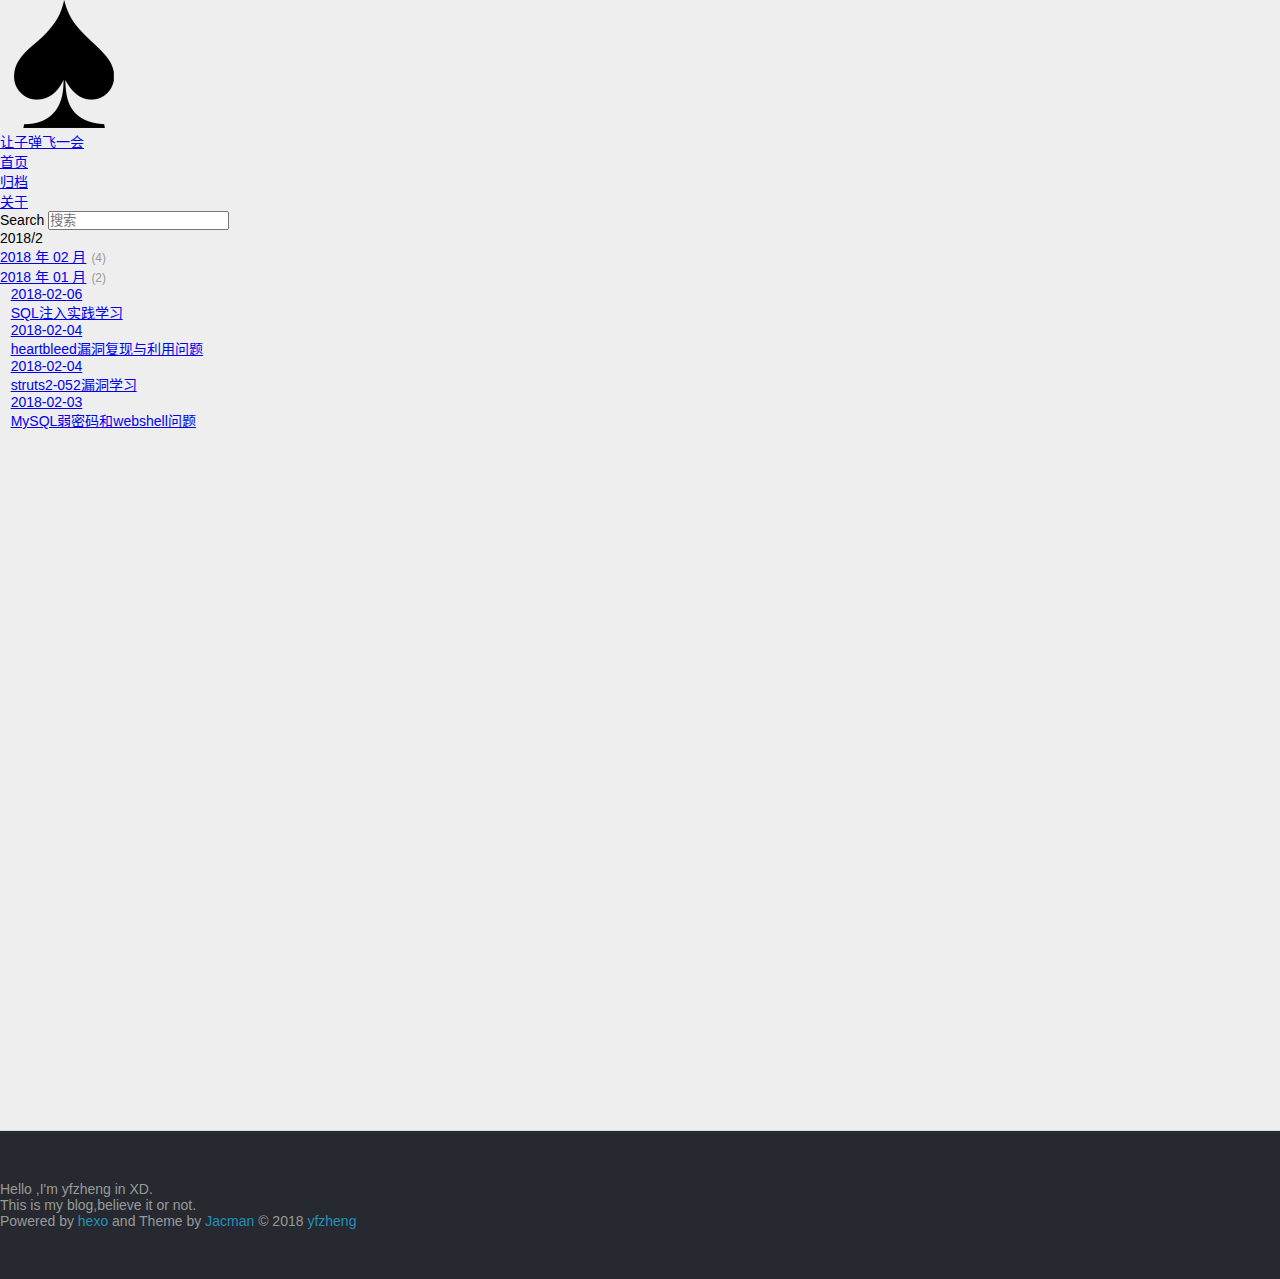
<file: archives/2018/02/index.html>
<!DOCTYPE HTML>
<html lang="zh-CN">
<head>
  <meta charset="UTF-8">
  
    <title>归档: 2018/2 | 让子弹飞一会</title>
    <meta name="viewport" content="width=device-width, initial-scale=1,user-scalable=no">
    
    <meta name="author" content="yfzheng">
    

    
    <meta property="og:type" content="website">
<meta property="og:title" content="让子弹飞一会">
<meta property="og:url" content="http://yoursite.com/archives/2018/02/index.html">
<meta property="og:site_name" content="让子弹飞一会">
<meta property="og:locale" content="zh-CN">
<meta name="twitter:card" content="summary">
<meta name="twitter:title" content="让子弹飞一会">

    
    <link rel="alternative" href="/atom.xml" title="让子弹飞一会" type="application/atom+xml">
    
    
    <link rel="icon" href="/img/favicon.ico">
    
    
    <link rel="apple-touch-icon" href="/img/jacman.jpg">
    <link rel="apple-touch-icon-precomposed" href="/img/jacman.jpg">
    
    <link rel="stylesheet" href="/css/style.css">
</head>

    <body>
      <header>
        
<div>
		
			<div id="imglogo">
				<a href="/"><img src="/img/logo.png" alt="让子弹飞一会" title="让子弹飞一会"/></a>
			</div>
			
			<div id="textlogo">
				<h1 class="site-name"><a href="/" title="让子弹飞一会">让子弹飞一会</a></h1>
				<h2 class="blog-motto"></h2>
			</div>
			<div class="navbar"><a class="navbutton navmobile" href="#" title="菜单">
			</a></div>
			<nav class="animated">
				<ul>
					<ul>
					 
						<li><a href="/">首页</a></li>
					
						<li><a href="/archives">归档</a></li>
					
						<li><a href="/about">关于</a></li>
					
					<li>
 					
					<form class="search" action="//google.com/search" method="get" accept-charset="utf-8">
						<label>Search</label>
						<input type="search" id="search" name="q" autocomplete="off" maxlength="20" placeholder="搜索" />
						<input type="hidden" name="q" value="site:yoursite.com">
					</form>
					
					</li>
				</ul>
			</nav>			
</div>
      </header>
      <div id="container">
        

<div class="archive-title" >
  <h2 class="archive-icon">2018/2</h2>
  
  <div class="archiveslist archive-float clearfix">
   <ul class="archive-list"><li class="archive-list-item"><a class="archive-list-link" href="/archives/2018/02/">2018 年 02 月</a><span class="archive-list-count">4</span></li><li class="archive-list-item"><a class="archive-list-link" href="/archives/2018/01/">2018 年 01 月</a><span class="archive-list-count">2</span></li></ul>
 </div>
  
</div>
<div id="main" class="archive-part clearfix">
  <div id="archive-page">

  <section class="post" itemscope itemprop="blogPost">
  
    <a href="/2018/02/06/webs3-5/" title="SQL注入实践学习" itemprop="url">
  

    <time datetime="2018-02-06T11:43:44.000Z" itemprop="datePublished">2018-02-06</time>


    <h1 itemprop="name">SQL注入实践学习</h1>

  </a>
</section>

  <section class="post" itemscope itemprop="blogPost">
  
    <a href="/2018/02/04/webs3-4/" title="heartbleed漏洞复现与利用问题" itemprop="url">
  

    <time datetime="2018-02-04T08:52:30.000Z" itemprop="datePublished">2018-02-04</time>


    <h1 itemprop="name">heartbleed漏洞复现与利用问题</h1>

  </a>
</section>

  <section class="post" itemscope itemprop="blogPost">
  
    <a href="/2018/02/04/webs3-3/" title="struts2-052漏洞学习" itemprop="url">
  

    <time datetime="2018-02-04T07:13:43.000Z" itemprop="datePublished">2018-02-04</time>


    <h1 itemprop="name">struts2-052漏洞学习</h1>

  </a>
</section>

  <section class="post" itemscope itemprop="blogPost">
  
    <a href="/2018/02/03/webs3-2/" title="MySQL弱密码和webshell问题" itemprop="url">
  

    <time datetime="2018-02-03T08:47:38.000Z" itemprop="datePublished">2018-02-03</time>


    <h1 itemprop="name">MySQL弱密码和webshell问题</h1>

  </a>
</section>


  </div>
</div>

      </div>
      <footer><div id="footer" >
	
	<div class="line">
		<span></span>
		<div class="author"></div>
	</div>
	
	
	<section class="info">
		<p> Hello ,I&#39;m yfzheng in XD. <br/>
			This is my blog,believe it or not.</p>
	</section>
	 
	<div class="social-font" class="clearfix">
		
		
		
		
		
		
		
		
		
		
	</div>
			
		

		<p class="copyright">
		Powered by <a href="http://hexo.io" target="_blank" title="hexo">hexo</a> and Theme by <a href="https://github.com/wuchong/jacman" target="_blank" title="Jacman">Jacman</a> © 2018 
		
		<a href="/about" target="_blank" title="yfzheng">yfzheng</a>
		
		
		</p>
</div>
</footer>
      <script src="/js/jquery-2.0.3.min.js"></script>
<script src="/js/jquery.imagesloaded.min.js"></script>
<script src="/js/gallery.js"></script>
<script src="/js/jquery.qrcode-0.12.0.min.js"></script>

<script type="text/javascript">
$(document).ready(function(){ 
  $('.navbar').click(function(){
    $('header nav').toggleClass('shownav');
  });
  var myWidth = 0;
  function getSize(){
    if( typeof( window.innerWidth ) == 'number' ) {
      myWidth = window.innerWidth;
    } else if( document.documentElement && document.documentElement.clientWidth) {
      myWidth = document.documentElement.clientWidth;
    };
  };
  var m = $('#main'),
      a = $('#asidepart'),
      c = $('.closeaside'),
      o = $('.openaside');
  c.click(function(){
    a.addClass('fadeOut').css('display', 'none');
    o.css('display', 'block').addClass('fadeIn');
    m.addClass('moveMain');
  });
  o.click(function(){
    o.css('display', 'none').removeClass('beforeFadeIn');
    a.css('display', 'block').removeClass('fadeOut').addClass('fadeIn');      
    m.removeClass('moveMain');
  });
  $(window).scroll(function(){
    o.css("top",Math.max(80,260-$(this).scrollTop()));
  });
  
  $(window).resize(function(){
    getSize(); 
    if (myWidth >= 1024) {
      $('header nav').removeClass('shownav');
    }else{
      m.removeClass('moveMain');
      a.css('display', 'block').removeClass('fadeOut');
      o.css('display', 'none');
        
    }
  });
});
</script>












<link rel="stylesheet" href="/fancybox/jquery.fancybox.css" media="screen" type="text/css">
<script src="/fancybox/jquery.fancybox.pack.js"></script>
<script type="text/javascript">
$(document).ready(function(){ 
  $('.article-content').each(function(i){
    $(this).find('img').each(function(){
      if ($(this).parent().hasClass('fancybox')) return;
      var alt = this.alt;
      if (alt) $(this).after('<span class="caption">' + alt + '</span>');
      $(this).wrap('<a href="' + this.src + '" title="' + alt + '" class="fancybox"></a>');
    });
    $(this).find('.fancybox').each(function(){
      $(this).attr('rel', 'article' + i);
    });
  });
  if($.fancybox){
    $('.fancybox').fancybox();
  }
}); 
</script>



<!-- Analytics Begin -->



<script>
var _hmt = _hmt || [];
(function() {
  var hm = document.createElement("script");
  hm.src = "//hm.baidu.com/hm.js?e6d1f421bbc9962127a50488f9ed37d1";
  var s = document.getElementsByTagName("script")[0]; 
  s.parentNode.insertBefore(hm, s);
})();
</script>



<!-- Analytics End -->

<!-- Totop Begin -->

	<div id="totop">
	<a title="返回顶部"><img src="/img/scrollup.png"/></a>
	</div>
	<script src="/js/totop.js"></script>

<!-- Totop End -->

<!-- MathJax Begin -->
<!-- mathjax config similar to math.stackexchange -->

<script type="text/x-mathjax-config">
  MathJax.Hub.Config({
    tex2jax: {
      inlineMath: [ ['$','$'], ["\\(","\\)"] ],
      processEscapes: true
    }
  });
</script>

<script type="text/x-mathjax-config">
    MathJax.Hub.Config({
      tex2jax: {
        skipTags: ['script', 'noscript', 'style', 'textarea', 'pre', 'code']
      }
    });
</script>

<script type="text/x-mathjax-config">
    MathJax.Hub.Queue(function() {
        var all = MathJax.Hub.getAllJax(), i;
        for(i=0; i < all.length; i += 1) {
            all[i].SourceElement().parentNode.className += ' has-jax';
        }
    });
</script>

<script type="text/javascript" src="http://cdn.mathjax.org/mathjax/latest/MathJax.js?config=TeX-AMS-MML_HTMLorMML">
</script>


<!-- MathJax End -->

<!-- Tiny_search Begin -->

<!-- Tiny_search End -->

    </body>
   </html>
</file>
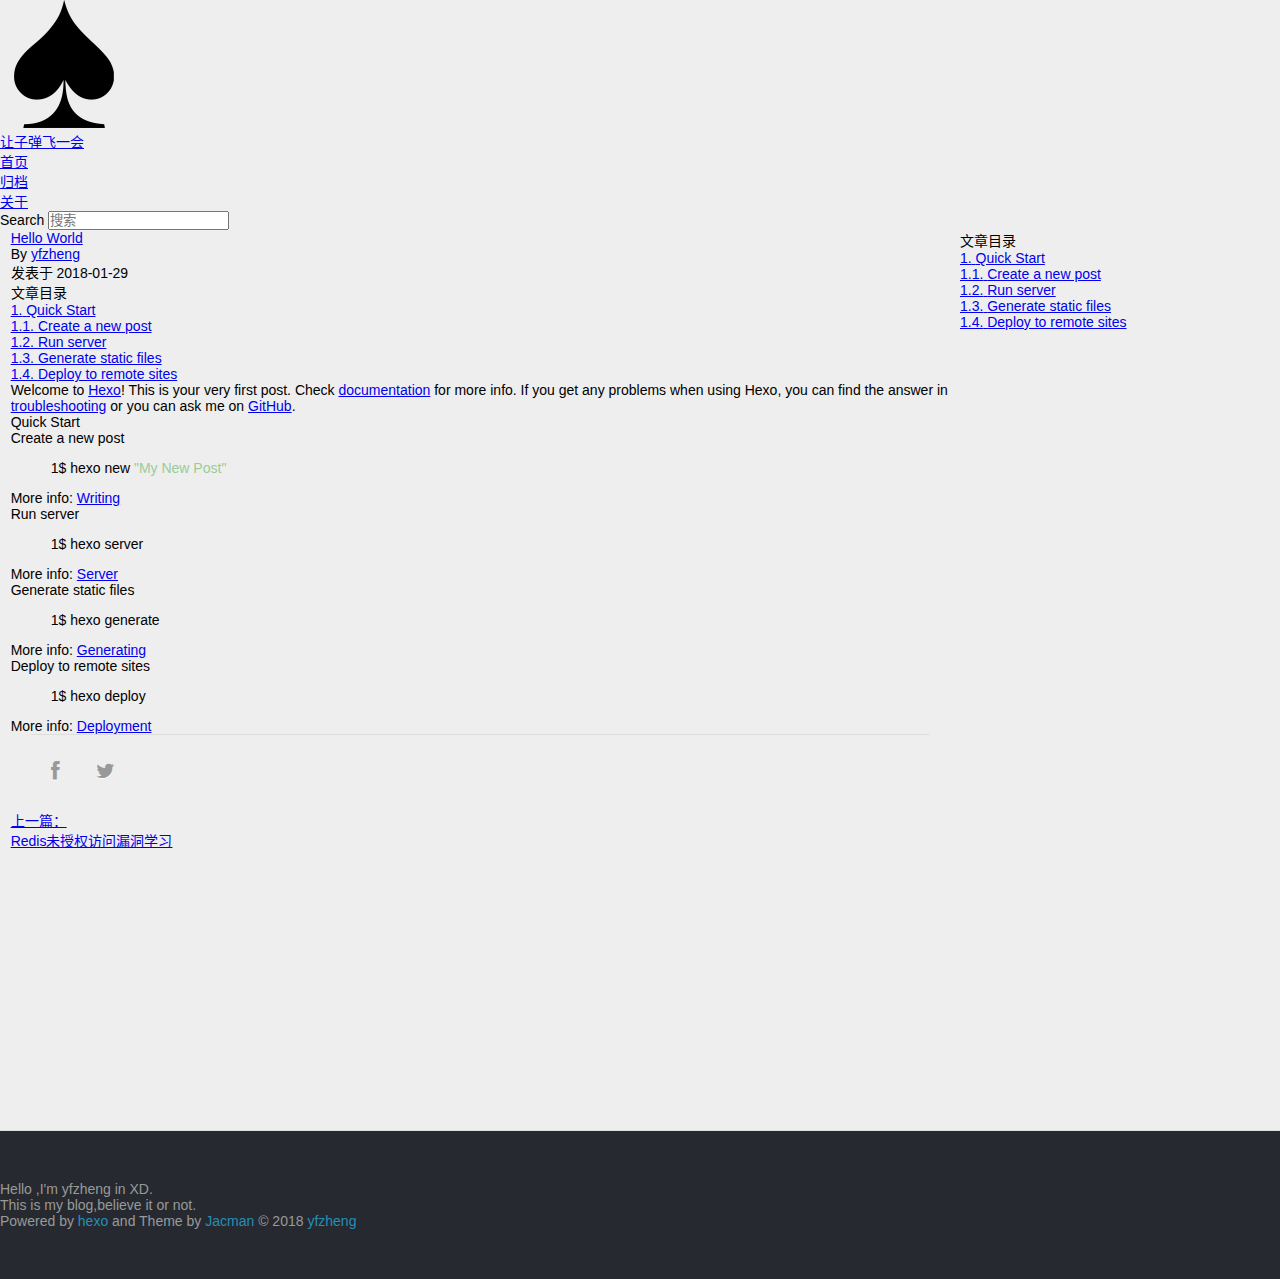
<file: 2018/01/29/hello-world/index.html>
<!DOCTYPE HTML>
<html lang="zh-CN">
<head>
  <meta charset="UTF-8">
  
    <title>Hello World | 让子弹飞一会</title>
    <meta name="viewport" content="width=device-width, initial-scale=1,user-scalable=no">
    
    <meta name="author" content="yfzheng">
    

    
    <meta name="description" content="Welcome to Hexo! This is your very first post. Check documentation for more info. If you get any problems when using Hexo, you can find the answer in troubleshooting or you can ask me on GitHub. Quick">
<meta property="og:type" content="article">
<meta property="og:title" content="Hello World">
<meta property="og:url" content="http://yoursite.com/2018/01/29/hello-world/index.html">
<meta property="og:site_name" content="让子弹飞一会">
<meta property="og:description" content="Welcome to Hexo! This is your very first post. Check documentation for more info. If you get any problems when using Hexo, you can find the answer in troubleshooting or you can ask me on GitHub. Quick">
<meta property="og:locale" content="zh-CN">
<meta property="og:updated_time" content="2018-01-29T12:49:45.164Z">
<meta name="twitter:card" content="summary">
<meta name="twitter:title" content="Hello World">
<meta name="twitter:description" content="Welcome to Hexo! This is your very first post. Check documentation for more info. If you get any problems when using Hexo, you can find the answer in troubleshooting or you can ask me on GitHub. Quick">

    
    <link rel="alternative" href="/atom.xml" title="让子弹飞一会" type="application/atom+xml">
    
    
    <link rel="icon" href="/img/favicon.ico">
    
    
    <link rel="apple-touch-icon" href="/img/jacman.jpg">
    <link rel="apple-touch-icon-precomposed" href="/img/jacman.jpg">
    
    <link rel="stylesheet" href="/css/style.css">
</head>

  <body>
    <header>
      
<div>
		
			<div id="imglogo">
				<a href="/"><img src="/img/logo.png" alt="让子弹飞一会" title="让子弹飞一会"/></a>
			</div>
			
			<div id="textlogo">
				<h1 class="site-name"><a href="/" title="让子弹飞一会">让子弹飞一会</a></h1>
				<h2 class="blog-motto"></h2>
			</div>
			<div class="navbar"><a class="navbutton navmobile" href="#" title="菜单">
			</a></div>
			<nav class="animated">
				<ul>
					<ul>
					 
						<li><a href="/">首页</a></li>
					
						<li><a href="/archives">归档</a></li>
					
						<li><a href="/about">关于</a></li>
					
					<li>
 					
					<form class="search" action="//google.com/search" method="get" accept-charset="utf-8">
						<label>Search</label>
						<input type="search" id="search" name="q" autocomplete="off" maxlength="20" placeholder="搜索" />
						<input type="hidden" name="q" value="site:yoursite.com">
					</form>
					
					</li>
				</ul>
			</nav>			
</div>
    </header>
    <div id="container">
      <div id="main" class="post" itemscope itemprop="blogPost">
  
	<article itemprop="articleBody"> 
		<header class="article-info clearfix">
  <h1 itemprop="name">
    
      <a href="/2018/01/29/hello-world/" title="Hello World" itemprop="url">Hello World</a>
  </h1>
  <p class="article-author">By
       
		<a href="/about" title="yfzheng" target="_blank" itemprop="author">yfzheng</a>
		
  <p class="article-time">
    <time datetime="2018-01-29T12:49:45.164Z" itemprop="datePublished"> 发表于 2018-01-29</time>
    
  </p>
</header>
	<div class="article-content">
		
		<div id="toc" class="toc-article">
			<strong class="toc-title">文章目录</strong>
		
			<ol class="toc"><li class="toc-item toc-level-2"><a class="toc-link" href="#Quick-Start"><span class="toc-number">1.</span> <span class="toc-text">Quick Start</span></a><ol class="toc-child"><li class="toc-item toc-level-3"><a class="toc-link" href="#Create-a-new-post"><span class="toc-number">1.1.</span> <span class="toc-text">Create a new post</span></a></li><li class="toc-item toc-level-3"><a class="toc-link" href="#Run-server"><span class="toc-number">1.2.</span> <span class="toc-text">Run server</span></a></li><li class="toc-item toc-level-3"><a class="toc-link" href="#Generate-static-files"><span class="toc-number">1.3.</span> <span class="toc-text">Generate static files</span></a></li><li class="toc-item toc-level-3"><a class="toc-link" href="#Deploy-to-remote-sites"><span class="toc-number">1.4.</span> <span class="toc-text">Deploy to remote sites</span></a></li></ol></li></ol>
		
		</div>
		
		<p>Welcome to <a href="https://hexo.io/" target="_blank" rel="noopener">Hexo</a>! This is your very first post. Check <a href="https://hexo.io/docs/" target="_blank" rel="noopener">documentation</a> for more info. If you get any problems when using Hexo, you can find the answer in <a href="https://hexo.io/docs/troubleshooting.html" target="_blank" rel="noopener">troubleshooting</a> or you can ask me on <a href="https://github.com/hexojs/hexo/issues" target="_blank" rel="noopener">GitHub</a>.</p>
<h2 id="Quick-Start"><a href="#Quick-Start" class="headerlink" title="Quick Start"></a>Quick Start</h2><h3 id="Create-a-new-post"><a href="#Create-a-new-post" class="headerlink" title="Create a new post"></a>Create a new post</h3><figure class="highlight bash"><table><tr><td class="gutter"><pre><span class="line">1</span><br></pre></td><td class="code"><pre><span class="line">$ hexo new <span class="string">"My New Post"</span></span><br></pre></td></tr></table></figure>
<p>More info: <a href="https://hexo.io/docs/writing.html" target="_blank" rel="noopener">Writing</a></p>
<h3 id="Run-server"><a href="#Run-server" class="headerlink" title="Run server"></a>Run server</h3><figure class="highlight bash"><table><tr><td class="gutter"><pre><span class="line">1</span><br></pre></td><td class="code"><pre><span class="line">$ hexo server</span><br></pre></td></tr></table></figure>
<p>More info: <a href="https://hexo.io/docs/server.html" target="_blank" rel="noopener">Server</a></p>
<h3 id="Generate-static-files"><a href="#Generate-static-files" class="headerlink" title="Generate static files"></a>Generate static files</h3><figure class="highlight bash"><table><tr><td class="gutter"><pre><span class="line">1</span><br></pre></td><td class="code"><pre><span class="line">$ hexo generate</span><br></pre></td></tr></table></figure>
<p>More info: <a href="https://hexo.io/docs/generating.html" target="_blank" rel="noopener">Generating</a></p>
<h3 id="Deploy-to-remote-sites"><a href="#Deploy-to-remote-sites" class="headerlink" title="Deploy to remote sites"></a>Deploy to remote sites</h3><figure class="highlight bash"><table><tr><td class="gutter"><pre><span class="line">1</span><br></pre></td><td class="code"><pre><span class="line">$ hexo deploy</span><br></pre></td></tr></table></figure>
<p>More info: <a href="https://hexo.io/docs/deployment.html" target="_blank" rel="noopener">Deployment</a></p>
  
	</div>
		<footer class="article-footer clearfix">
<div class="article-catetags">


</div>



	<div class="article-share" id="share">
	
	  <div data-url="http://yoursite.com/2018/01/29/hello-world/" data-title="Hello World | 让子弹飞一会" data-tsina="" class="share clearfix">
	  </div>
	
	</div>


</footer>

   	       
	</article>
	
<nav class="article-nav clearfix">
 
 <div class="prev" >
 <a href="/2018/01/30/webs3-1/" title="Redis未授权访问漏洞学习">
  <strong>上一篇：</strong><br/>
  <span>
  Redis未授权访问漏洞学习</span>
</a>
</div>


</nav>

	



</div>  
      <div class="openaside"><a class="navbutton" href="#" title="显示侧边栏"></a></div>

  <div id="toc" class="toc-aside">
  <strong class="toc-title">文章目录</strong>
 
 <ol class="toc"><li class="toc-item toc-level-2"><a class="toc-link" href="#Quick-Start"><span class="toc-number">1.</span> <span class="toc-text">Quick Start</span></a><ol class="toc-child"><li class="toc-item toc-level-3"><a class="toc-link" href="#Create-a-new-post"><span class="toc-number">1.1.</span> <span class="toc-text">Create a new post</span></a></li><li class="toc-item toc-level-3"><a class="toc-link" href="#Run-server"><span class="toc-number">1.2.</span> <span class="toc-text">Run server</span></a></li><li class="toc-item toc-level-3"><a class="toc-link" href="#Generate-static-files"><span class="toc-number">1.3.</span> <span class="toc-text">Generate static files</span></a></li><li class="toc-item toc-level-3"><a class="toc-link" href="#Deploy-to-remote-sites"><span class="toc-number">1.4.</span> <span class="toc-text">Deploy to remote sites</span></a></li></ol></li></ol>
 
  </div>

<div id="asidepart">
<div class="closeaside"><a class="closebutton" href="#" title="隐藏侧边栏"></a></div>
<aside class="clearfix">

  


  

  

  <div class="linkslist">
  <p class="asidetitle">友情链接</p>
    <ul>
        
          <li>
            
            	<a href="https://luckyjq.github.io/" target="_blank" title="LuckyQ">LuckyQ</a>
            
          </li>
        
          <li>
            
            	<a href="http://www.raosong.cc/" target="_blank" title="折戟">折戟</a>
            
          </li>
        
          <li>
            
            	<a href="https://teazmh.github.io/" target="_blank" title="Tea_Mh">Tea_Mh</a>
            
          </li>
        
          <li>
            
            	<a href="https://hok1.github.io/" target="_blank" title="Hok">Hok</a>
            
          </li>
        
    </ul>
</div>

  


  <div class="rsspart">
	<a href="/atom.xml" target="_blank" title="rss">RSS 订阅</a>
</div>

  <div class="weiboshow">
  <p class="asidetitle">新浪微博</p>
    <iframe width="100%" height="119" class="share_self"  frameborder="0" scrolling="no" src="http://widget.weibo.com/weiboshow/index.php?language=&width=0&height=119&fansRow=2&ptype=1&speed=0&skin=9&isTitle=1&noborder=1&isWeibo=0&isFans=0&uid=&verifier=&dpc=1"></iframe>
</div>


</aside>
</div>
    </div>
    <footer><div id="footer" >
	
	<div class="line">
		<span></span>
		<div class="author"></div>
	</div>
	
	
	<section class="info">
		<p> Hello ,I&#39;m yfzheng in XD. <br/>
			This is my blog,believe it or not.</p>
	</section>
	 
	<div class="social-font" class="clearfix">
		
		
		
		
		
		
		
		
		
		
	</div>
			
		

		<p class="copyright">
		Powered by <a href="http://hexo.io" target="_blank" title="hexo">hexo</a> and Theme by <a href="https://github.com/wuchong/jacman" target="_blank" title="Jacman">Jacman</a> © 2018 
		
		<a href="/about" target="_blank" title="yfzheng">yfzheng</a>
		
		
		</p>
</div>
</footer>
    <script src="/js/jquery-2.0.3.min.js"></script>
<script src="/js/jquery.imagesloaded.min.js"></script>
<script src="/js/gallery.js"></script>
<script src="/js/jquery.qrcode-0.12.0.min.js"></script>

<script type="text/javascript">
$(document).ready(function(){ 
  $('.navbar').click(function(){
    $('header nav').toggleClass('shownav');
  });
  var myWidth = 0;
  function getSize(){
    if( typeof( window.innerWidth ) == 'number' ) {
      myWidth = window.innerWidth;
    } else if( document.documentElement && document.documentElement.clientWidth) {
      myWidth = document.documentElement.clientWidth;
    };
  };
  var m = $('#main'),
      a = $('#asidepart'),
      c = $('.closeaside'),
      o = $('.openaside');
  c.click(function(){
    a.addClass('fadeOut').css('display', 'none');
    o.css('display', 'block').addClass('fadeIn');
    m.addClass('moveMain');
  });
  o.click(function(){
    o.css('display', 'none').removeClass('beforeFadeIn');
    a.css('display', 'block').removeClass('fadeOut').addClass('fadeIn');      
    m.removeClass('moveMain');
  });
  $(window).scroll(function(){
    o.css("top",Math.max(80,260-$(this).scrollTop()));
  });
  
        getSize();
        if (myWidth >= 1024) {
          c.click();
        }
  
  $(window).resize(function(){
    getSize(); 
    if (myWidth >= 1024) {
      $('header nav').removeClass('shownav');
    }else{
      m.removeClass('moveMain');
      a.css('display', 'block').removeClass('fadeOut');
      o.css('display', 'none');
      
      $('#toc.toc-aside').css('display', 'none');
        
    }
  });
});
</script>

<script type="text/javascript">
$(document).ready(function(){ 
  var ai = $('.article-content>iframe'),
      ae = $('.article-content>embed'),
      t  = $('#toc'),
      ta = $('#toc.toc-aside'),
      o  = $('.openaside'),
      c  = $('.closeaside');
  if(ai.length>0){
    ai.wrap('<div class="video-container" />');
  };
  if(ae.length>0){
   ae.wrap('<div class="video-container" />');
  };
  c.click(function(){
    ta.css('display', 'block').addClass('fadeIn');
  });
  o.click(function(){
    ta.css('display', 'none');
  });
  $(window).scroll(function(){
    ta.css("top",Math.max(140,320-$(this).scrollTop()));
  });
});
</script>


<script type="text/javascript">
$(document).ready(function(){ 
  var $this = $('.share'),
      url = $this.attr('data-url'),
      encodedUrl = encodeURIComponent(url),
      title = $this.attr('data-title'),
      tsina = $this.attr('data-tsina'),
      description = $this.attr('description');
  var html = [
  '<div class="hoverqrcode clearfix"></div>',
  '<a class="overlay" id="qrcode"></a>',
  '<a href="https://www.facebook.com/sharer.php?u=' + encodedUrl + '" class="article-share-facebook" target="_blank" title="Facebook"></a>',
  '<a href="https://twitter.com/intent/tweet?url=' + encodedUrl + '" class="article-share-twitter" target="_blank" title="Twitter"></a>',
  '<a href="#qrcode" class="article-share-qrcode" title="微信"></a>',
  '<a href="http://widget.renren.com/dialog/share?resourceUrl=' + encodedUrl + '&srcUrl=' + encodedUrl + '&title=' + title +'" class="article-share-renren" target="_blank" title="人人"></a>',
  '<a href="http://service.weibo.com/share/share.php?title='+title+'&url='+encodedUrl +'&ralateUid='+ tsina +'&searchPic=true&style=number' +'" class="article-share-weibo" target="_blank" title="微博"></a>',
  '<span title="Share to"></span>'
  ].join('');
  $this.append(html);

  $('.hoverqrcode').hide();

  var myWidth = 0;
  function updatehoverqrcode(){
    if( typeof( window.innerWidth ) == 'number' ) {
      myWidth = window.innerWidth;
    } else if( document.documentElement && document.documentElement.clientWidth) {
      myWidth = document.documentElement.clientWidth;
    };
    var qrsize = myWidth > 1024 ? 200:100;
    var options = {render: 'image', size: qrsize, fill: '#2ca6cb', text: url, radius: 0.5, quiet: 1};
    var p = $('.article-share-qrcode').position();
    $('.hoverqrcode').empty().css('width', qrsize).css('height', qrsize)
                          .css('left', p.left-qrsize/2+20).css('top', p.top-qrsize-10)
                          .qrcode(options);
  };
  $(window).resize(function(){
    $('.hoverqrcode').hide();
  });
  $('.article-share-qrcode').click(function(){
    updatehoverqrcode();
    $('.hoverqrcode').toggle();
  });
  $('.article-share-qrcode').hover(function(){}, function(){
      $('.hoverqrcode').hide();
  });
});   
</script>











<link rel="stylesheet" href="/fancybox/jquery.fancybox.css" media="screen" type="text/css">
<script src="/fancybox/jquery.fancybox.pack.js"></script>
<script type="text/javascript">
$(document).ready(function(){ 
  $('.article-content').each(function(i){
    $(this).find('img').each(function(){
      if ($(this).parent().hasClass('fancybox')) return;
      var alt = this.alt;
      if (alt) $(this).after('<span class="caption">' + alt + '</span>');
      $(this).wrap('<a href="' + this.src + '" title="' + alt + '" class="fancybox"></a>');
    });
    $(this).find('.fancybox').each(function(){
      $(this).attr('rel', 'article' + i);
    });
  });
  if($.fancybox){
    $('.fancybox').fancybox();
  }
}); 
</script>



<!-- Analytics Begin -->



<script>
var _hmt = _hmt || [];
(function() {
  var hm = document.createElement("script");
  hm.src = "//hm.baidu.com/hm.js?e6d1f421bbc9962127a50488f9ed37d1";
  var s = document.getElementsByTagName("script")[0]; 
  s.parentNode.insertBefore(hm, s);
})();
</script>



<!-- Analytics End -->

<!-- Totop Begin -->

	<div id="totop">
	<a title="返回顶部"><img src="/img/scrollup.png"/></a>
	</div>
	<script src="/js/totop.js"></script>

<!-- Totop End -->

<!-- MathJax Begin -->
<!-- mathjax config similar to math.stackexchange -->

<script type="text/x-mathjax-config">
  MathJax.Hub.Config({
    tex2jax: {
      inlineMath: [ ['$','$'], ["\\(","\\)"] ],
      processEscapes: true
    }
  });
</script>

<script type="text/x-mathjax-config">
    MathJax.Hub.Config({
      tex2jax: {
        skipTags: ['script', 'noscript', 'style', 'textarea', 'pre', 'code']
      }
    });
</script>

<script type="text/x-mathjax-config">
    MathJax.Hub.Queue(function() {
        var all = MathJax.Hub.getAllJax(), i;
        for(i=0; i < all.length; i += 1) {
            all[i].SourceElement().parentNode.className += ' has-jax';
        }
    });
</script>

<script type="text/javascript" src="http://cdn.mathjax.org/mathjax/latest/MathJax.js?config=TeX-AMS-MML_HTMLorMML">
</script>


<!-- MathJax End -->

<!-- Tiny_search Begin -->

<!-- Tiny_search End -->

  </body>
</html>
</file>
<file: css/style.css>
body {
  width: 100%;
}
body:before,
body:after {
  content: "";
  display: table;
}
body:after {
  clear: both;
}
html,
body,
div,
span,
applet,
object,
iframe,
h1,
h2,
h3,
h4,
h5,
h6,
p,
blockquote,
pre,
a,
abbr,
acronym,
address,
big,
cite,
code,
del,
dfn,
em,
img,
ins,
kbd,
q,
s,
samp,
small,
strike,
strong,
sub,
sup,
tt,
var,
dl,
dt,
dd,
ol,
ul,
li,
fieldset,
form,
label,
legend,
table,
caption,
tbody,
tfoot,
thead,
tr,
th,
td {
  margin: 0;
  padding: 0;
  border: 0;
  outline: 0;
  font-weight: inherit;
  font-style: inherit;
  font-family: inherit;
  font-size: 100%;
  vertical-align: baseline;
}
body {
  line-height: 1;
  color: #000;
  background: #fff;
}
ol,
ul {
  list-style: none;
}
table {
  border-collapse: separate;
  border-spacing: 0;
  vertical-align: middle;
}
caption,
th,
td {
  text-align: left;
  font-weight: normal;
  vertical-align: middle;
}
a img {
  border: none;
}
input,
button {
  margin: 0;
  padding: 0;
}
input::-moz-focus-inner,
button::-moz-focus-inner {
  border: 0;
  padding: 0;
}
@font-face {
  font-family: FontAwesome;
  font-style: normal;
  font-weight: normal;
  src: url("fonts/fontawesome-webfont.eot?v=#4.0.3");
  src: url("fonts/fontawesome-webfont.eot?#iefix&v=#4.0.3") format("embedded-opentype"), url("fonts/fontawesome-webfont.woff?v=#4.0.3") format("woff"), url("fonts/fontawesome-webfont.ttf?v=#4.0.3") format("truetype"), url("fonts/fontawesome-webfont.svg#fontawesomeregular?v=#4.0.3") format("svg");
}
html,
body,
#container {
  height: 100%;
}
body {
  background: #eee;
  font: 14px -apple-system, BlinkMacSystemFont, "Segoe UI", "Roboto", "Oxygen", "Ubuntu", "Cantarell", "Fira Sans", "Droid Sans", "Helvetica Neue", sans-serif;
  -webkit-text-size-adjust: 100%;
}
.outer {
  max-width: 1220px;
  margin: 0 auto;
  padding: 0 20px;
}
.outer:before,
.outer:after {
  content: "";
  display: table;
}
.outer:after {
  clear: both;
}
.inner {
  display: inline;
  float: left;
  width: 98.33333333333333%;
  margin: 0 0.833333333333333%;
}
.left,
.alignleft {
  float: left;
}
.right,
.alignright {
  float: right;
}
.clear {
  clear: both;
}
#container {
  position: relative;
}
.mobile-nav-on {
  overflow: hidden;
}
#wrap {
  height: 100%;
  width: 100%;
  position: absolute;
  top: 0;
  left: 0;
  -webkit-transition: 0.2s ease-out;
  -moz-transition: 0.2s ease-out;
  -ms-transition: 0.2s ease-out;
  transition: 0.2s ease-out;
  z-index: 1;
  background: #eee;
}
.mobile-nav-on #wrap {
  left: 280px;
}
@media screen and (min-width: 768px) {
  #main {
    display: inline;
    float: left;
    width: 73.33333333333333%;
    margin: 0 0.833333333333333%;
  }
}
.article-date,
.article-category-link,
.archive-year,
.widget-title {
  text-decoration: none;
  text-transform: uppercase;
  letter-spacing: 2px;
  color: #999;
  margin-bottom: 1em;
  margin-left: 5px;
  line-height: 1em;
  text-shadow: 0 1px #fff;
  font-weight: bold;
}
.article-inner,
.archive-article-inner {
  background: #fff;
  -webkit-box-shadow: 1px 2px 3px #ddd;
  box-shadow: 1px 2px 3px #ddd;
  border: 1px solid #ddd;
  border-radius: 3px;
}
.article-entry h1,
.widget h1 {
  font-size: 2em;
}
.article-entry h2,
.widget h2 {
  font-size: 1.5em;
}
.article-entry h3,
.widget h3 {
  font-size: 1.3em;
}
.article-entry h4,
.widget h4 {
  font-size: 1.2em;
}
.article-entry h5,
.widget h5 {
  font-size: 1em;
}
.article-entry h6,
.widget h6 {
  font-size: 1em;
  color: #999;
}
.article-entry hr,
.widget hr {
  border: 1px dashed #ddd;
}
.article-entry strong,
.widget strong {
  font-weight: bold;
}
.article-entry em,
.widget em,
.article-entry cite,
.widget cite {
  font-style: italic;
}
.article-entry sup,
.widget sup,
.article-entry sub,
.widget sub {
  font-size: 0.75em;
  line-height: 0;
  position: relative;
  vertical-align: baseline;
}
.article-entry sup,
.widget sup {
  top: -0.5em;
}
.article-entry sub,
.widget sub {
  bottom: -0.2em;
}
.article-entry small,
.widget small {
  font-size: 0.85em;
}
.article-entry acronym,
.widget acronym,
.article-entry abbr,
.widget abbr {
  border-bottom: 1px dotted;
}
.article-entry ul,
.widget ul,
.article-entry ol,
.widget ol,
.article-entry dl,
.widget dl {
  margin: 0 20px;
  line-height: 1.6em;
}
.article-entry ul ul,
.widget ul ul,
.article-entry ol ul,
.widget ol ul,
.article-entry ul ol,
.widget ul ol,
.article-entry ol ol,
.widget ol ol {
  margin-top: 0;
  margin-bottom: 0;
}
.article-entry ul,
.widget ul {
  list-style: disc;
}
.article-entry ol,
.widget ol {
  list-style: decimal;
}
.article-entry dt,
.widget dt {
  font-weight: bold;
}
#header {
  height: 300px;
  position: relative;
  border-bottom: 1px solid #ddd;
}
#header:before,
#header:after {
  content: "";
  position: absolute;
  left: 0;
  right: 0;
  height: 40px;
}
#header:before {
  top: 0;
  background: -webkit-linear-gradient(rgba(0,0,0,0.2), transparent);
  background: -moz-linear-gradient(rgba(0,0,0,0.2), transparent);
  background: -ms-linear-gradient(rgba(0,0,0,0.2), transparent);
  background: linear-gradient(rgba(0,0,0,0.2), transparent);
}
#header:after {
  bottom: 0;
  background: -webkit-linear-gradient(transparent, rgba(0,0,0,0.2));
  background: -moz-linear-gradient(transparent, rgba(0,0,0,0.2));
  background: -ms-linear-gradient(transparent, rgba(0,0,0,0.2));
  background: linear-gradient(transparent, rgba(0,0,0,0.2));
}
#header-outer {
  height: 100%;
  position: relative;
}
#header-inner {
  position: relative;
  overflow: hidden;
}
#banner {
  position: absolute;
  top: 0;
  left: 0;
  width: 100%;
  height: 100%;
  background: url("images/banner.jpg") center #000;
  -webkit-background-size: cover;
  -moz-background-size: cover;
  background-size: cover;
  z-index: -1;
}
#header-title {
  text-align: center;
  height: 40px;
  position: absolute;
  top: 50%;
  left: 0;
  margin-top: -20px;
}
#logo,
#subtitle {
  text-decoration: none;
  color: #fff;
  font-weight: 300;
  text-shadow: 0 1px 4px rgba(0,0,0,0.3);
}
#logo {
  font-size: 40px;
  line-height: 40px;
  letter-spacing: 2px;
}
#subtitle {
  font-size: 16px;
  line-height: 16px;
  letter-spacing: 1px;
}
#subtitle-wrap {
  margin-top: 16px;
}
#main-nav {
  float: left;
  margin-left: -15px;
}
.nav-icon,
.main-nav-link {
  float: left;
  color: #fff;
  opacity: 0.6;
  text-decoration: none;
  text-shadow: 0 1px rgba(0,0,0,0.2);
  -webkit-transition: opacity 0.2s;
  -moz-transition: opacity 0.2s;
  -ms-transition: opacity 0.2s;
  transition: opacity 0.2s;
  display: block;
  padding: 20px 15px;
}
.nav-icon:hover,
.main-nav-link:hover {
  opacity: 1;
}
.nav-icon {
  font-family: FontAwesome;
  text-align: center;
  font-size: 14px;
  width: 14px;
  height: 14px;
  padding: 20px 15px;
  position: relative;
  cursor: pointer;
}
.main-nav-link {
  font-weight: 300;
  letter-spacing: 1px;
}
@media screen and (max-width: 479px) {
  .main-nav-link {
    display: none;
  }
}
#main-nav-toggle {
  display: none;
}
#main-nav-toggle:before {
  content: "\f0c9";
}
@media screen and (max-width: 479px) {
  #main-nav-toggle {
    display: block;
  }
}
#sub-nav {
  float: right;
  margin-right: -15px;
}
#nav-rss-link:before {
  content: "\f09e";
}
#nav-search-btn:before {
  content: "\f002";
}
#search-form-wrap {
  position: absolute;
  top: 15px;
  width: 150px;
  height: 30px;
  right: -150px;
  opacity: 0;
  -webkit-transition: 0.2s ease-out;
  -moz-transition: 0.2s ease-out;
  -ms-transition: 0.2s ease-out;
  transition: 0.2s ease-out;
}
#search-form-wrap.on {
  opacity: 1;
  right: 0;
}
@media screen and (max-width: 479px) {
  #search-form-wrap {
    width: 100%;
    right: -100%;
  }
}
.search-form {
  position: absolute;
  top: 0;
  left: 0;
  right: 0;
  background: #fff;
  padding: 5px 15px;
  border-radius: 15px;
  -webkit-box-shadow: 0 0 10px rgba(0,0,0,0.3);
  box-shadow: 0 0 10px rgba(0,0,0,0.3);
}
.search-form-input {
  border: none;
  background: none;
  color: #555;
  width: 100%;
  font: 13px -apple-system, BlinkMacSystemFont, "Segoe UI", "Roboto", "Oxygen", "Ubuntu", "Cantarell", "Fira Sans", "Droid Sans", "Helvetica Neue", sans-serif;
  outline: none;
}
.search-form-input::-webkit-search-results-decoration,
.search-form-input::-webkit-search-cancel-button {
  -webkit-appearance: none;
}
.search-form-submit {
  position: absolute;
  top: 50%;
  right: 10px;
  margin-top: -7px;
  font: 13px FontAwesome;
  border: none;
  background: none;
  color: #bbb;
  cursor: pointer;
}
.search-form-submit:hover,
.search-form-submit:focus {
  color: #777;
}
.article {
  margin: 50px 0;
}
.article-inner {
  overflow: hidden;
}
.article-meta:before,
.article-meta:after {
  content: "";
  display: table;
}
.article-meta:after {
  clear: both;
}
.article-date {
  float: left;
}
.article-category {
  float: left;
  line-height: 1em;
  color: #ccc;
  text-shadow: 0 1px #fff;
  margin-left: 8px;
}
.article-category:before {
  content: "\2022";
}
.article-category-link {
  margin: 0 12px 1em;
}
.article-header {
  padding: 20px 20px 0;
}
.article-title {
  text-decoration: none;
  font-size: 2em;
  font-weight: bold;
  color: #555;
  line-height: 1.1em;
  -webkit-transition: color 0.2s;
  -moz-transition: color 0.2s;
  -ms-transition: color 0.2s;
  transition: color 0.2s;
}
a.article-title:hover {
  color: #258fb8;
}
.article-entry {
  color: #555;
  padding: 0 20px;
}
.article-entry:before,
.article-entry:after {
  content: "";
  display: table;
}
.article-entry:after {
  clear: both;
}
.article-entry p,
.article-entry table {
  line-height: 1.6em;
  margin: 1.6em 0;
}
.article-entry h1,
.article-entry h2,
.article-entry h3,
.article-entry h4,
.article-entry h5,
.article-entry h6 {
  font-weight: bold;
}
.article-entry h1,
.article-entry h2,
.article-entry h3,
.article-entry h4,
.article-entry h5,
.article-entry h6 {
  line-height: 1.1em;
  margin: 1.1em 0;
}
.article-entry a {
  color: #258fb8;
  text-decoration: none;
}
.article-entry a:hover {
  text-decoration: underline;
}
.article-entry ul,
.article-entry ol,
.article-entry dl {
  margin-top: 1.6em;
  margin-bottom: 1.6em;
}
.article-entry img,
.article-entry video {
  max-width: 100%;
  height: auto;
  display: block;
  margin: auto;
}
.article-entry iframe {
  border: none;
}
.article-entry table {
  width: 100%;
  border-collapse: collapse;
  border-spacing: 0;
}
.article-entry th {
  font-weight: bold;
  border-bottom: 3px solid #ddd;
  padding-bottom: 0.5em;
}
.article-entry td {
  border-bottom: 1px solid #ddd;
  padding: 10px 0;
}
.article-entry blockquote {
  font-family: Georgia, "Times New Roman", serif;
  font-size: 1.4em;
  margin: 1.6em 20px;
  text-align: center;
}
.article-entry blockquote footer {
  font-size: 14px;
  margin: 1.6em 0;
  font-family: -apple-system, BlinkMacSystemFont, "Segoe UI", "Roboto", "Oxygen", "Ubuntu", "Cantarell", "Fira Sans", "Droid Sans", "Helvetica Neue", sans-serif;
}
.article-entry blockquote footer cite:before {
  content: "—";
  padding: 0 0.5em;
}
.article-entry .pullquote {
  text-align: left;
  width: 45%;
  margin: 0;
}
.article-entry .pullquote.left {
  margin-left: 0.5em;
  margin-right: 1em;
}
.article-entry .pullquote.right {
  margin-right: 0.5em;
  margin-left: 1em;
}
.article-entry .caption {
  color: #999;
  display: block;
  font-size: 0.9em;
  margin-top: 0.5em;
  position: relative;
  text-align: center;
}
.article-entry .video-container {
  position: relative;
  padding-top: 56.25%;
  height: 0;
  overflow: hidden;
}
.article-entry .video-container iframe,
.article-entry .video-container object,
.article-entry .video-container embed {
  position: absolute;
  top: 0;
  left: 0;
  width: 100%;
  height: 100%;
  margin-top: 0;
}
.article-more-link a {
  display: inline-block;
  line-height: 1em;
  padding: 6px 15px;
  border-radius: 15px;
  background: #eee;
  color: #999;
  text-shadow: 0 1px #fff;
  text-decoration: none;
}
.article-more-link a:hover {
  background: #258fb8;
  color: #fff;
  text-decoration: none;
  text-shadow: 0 1px #1e7293;
}
.article-footer {
  font-size: 0.85em;
  line-height: 1.6em;
  border-top: 1px solid #ddd;
  padding-top: 1.6em;
  margin: 0 20px 20px;
}
.article-footer:before,
.article-footer:after {
  content: "";
  display: table;
}
.article-footer:after {
  clear: both;
}
.article-footer a {
  color: #999;
  text-decoration: none;
}
.article-footer a:hover {
  color: #555;
}
.article-tag-list-item {
  float: left;
  margin-right: 10px;
}
.article-tag-list-link:before {
  content: "#";
}
.article-comment-link {
  float: right;
}
.article-comment-link:before {
  content: "\f075";
  font-family: FontAwesome;
  padding-right: 8px;
}
.article-share-link {
  cursor: pointer;
  float: right;
  margin-left: 20px;
}
.article-share-link:before {
  content: "\f064";
  font-family: FontAwesome;
  padding-right: 6px;
}
#article-nav {
  position: relative;
}
#article-nav:before,
#article-nav:after {
  content: "";
  display: table;
}
#article-nav:after {
  clear: both;
}
@media screen and (min-width: 768px) {
  #article-nav {
    margin: 50px 0;
  }
  #article-nav:before {
    width: 8px;
    height: 8px;
    position: absolute;
    top: 50%;
    left: 50%;
    margin-top: -4px;
    margin-left: -4px;
    content: "";
    border-radius: 50%;
    background: #ddd;
    -webkit-box-shadow: 0 1px 2px #fff;
    box-shadow: 0 1px 2px #fff;
  }
}
.article-nav-link-wrap {
  text-decoration: none;
  text-shadow: 0 1px #fff;
  color: #999;
  -webkit-box-sizing: border-box;
  -moz-box-sizing: border-box;
  box-sizing: border-box;
  margin-top: 50px;
  text-align: center;
  display: block;
}
.article-nav-link-wrap:hover {
  color: #555;
}
@media screen and (min-width: 768px) {
  .article-nav-link-wrap {
    width: 50%;
    margin-top: 0;
  }
}
@media screen and (min-width: 768px) {
  #article-nav-newer {
    float: left;
    text-align: right;
    padding-right: 20px;
  }
}
@media screen and (min-width: 768px) {
  #article-nav-older {
    float: right;
    text-align: left;
    padding-left: 20px;
  }
}
.article-nav-caption {
  text-transform: uppercase;
  letter-spacing: 2px;
  color: #ddd;
  line-height: 1em;
  font-weight: bold;
}
#article-nav-newer .article-nav-caption {
  margin-right: -2px;
}
.article-nav-title {
  font-size: 0.85em;
  line-height: 1.6em;
  margin-top: 0.5em;
}
.article-share-box {
  position: absolute;
  display: none;
  background: #fff;
  -webkit-box-shadow: 1px 2px 10px rgba(0,0,0,0.2);
  box-shadow: 1px 2px 10px rgba(0,0,0,0.2);
  border-radius: 3px;
  margin-left: -145px;
  overflow: hidden;
  z-index: 1;
}
.article-share-box.on {
  display: block;
}
.article-share-input {
  width: 100%;
  background: none;
  -webkit-box-sizing: border-box;
  -moz-box-sizing: border-box;
  box-sizing: border-box;
  font: 14px -apple-system, BlinkMacSystemFont, "Segoe UI", "Roboto", "Oxygen", "Ubuntu", "Cantarell", "Fira Sans", "Droid Sans", "Helvetica Neue", sans-serif;
  padding: 0 15px;
  color: #555;
  outline: none;
  border: 1px solid #ddd;
  border-radius: 3px 3px 0 0;
  height: 36px;
  line-height: 36px;
}
.article-share-links {
  background: #eee;
}
.article-share-links:before,
.article-share-links:after {
  content: "";
  display: table;
}
.article-share-links:after {
  clear: both;
}
.article-share-twitter,
.article-share-facebook,
.article-share-pinterest,
.article-share-google {
  width: 50px;
  height: 36px;
  display: block;
  float: left;
  position: relative;
  color: #999;
  text-shadow: 0 1px #fff;
}
.article-share-twitter:before,
.article-share-facebook:before,
.article-share-pinterest:before,
.article-share-google:before {
  font-size: 20px;
  font-family: FontAwesome;
  width: 20px;
  height: 20px;
  position: absolute;
  top: 50%;
  left: 50%;
  margin-top: -10px;
  margin-left: -10px;
  text-align: center;
}
.article-share-twitter:hover,
.article-share-facebook:hover,
.article-share-pinterest:hover,
.article-share-google:hover {
  color: #fff;
}
.article-share-twitter:before {
  content: "\f099";
}
.article-share-twitter:hover {
  background: #00aced;
  text-shadow: 0 1px #008abe;
}
.article-share-facebook:before {
  content: "\f09a";
}
.article-share-facebook:hover {
  background: #3b5998;
  text-shadow: 0 1px #2f477a;
}
.article-share-pinterest:before {
  content: "\f0d2";
}
.article-share-pinterest:hover {
  background: #cb2027;
  text-shadow: 0 1px #a21a1f;
}
.article-share-google:before {
  content: "\f0d5";
}
.article-share-google:hover {
  background: #dd4b39;
  text-shadow: 0 1px #be3221;
}
.article-gallery {
  background: #000;
  position: relative;
}
.article-gallery-photos {
  position: relative;
  overflow: hidden;
}
.article-gallery-img {
  display: none;
  max-width: 100%;
}
.article-gallery-img:first-child {
  display: block;
}
.article-gallery-img.loaded {
  position: absolute;
  display: block;
}
.article-gallery-img img {
  display: block;
  max-width: 100%;
  margin: 0 auto;
}
#comments {
  background: #fff;
  -webkit-box-shadow: 1px 2px 3px #ddd;
  box-shadow: 1px 2px 3px #ddd;
  padding: 20px;
  border: 1px solid #ddd;
  border-radius: 3px;
  margin: 50px 0;
}
#comments a {
  color: #258fb8;
}
.archives-wrap {
  margin: 50px 0;
}
.archives:before,
.archives:after {
  content: "";
  display: table;
}
.archives:after {
  clear: both;
}
.archive-year-wrap {
  margin-bottom: 1em;
}
.archives {
  -webkit-column-gap: 10px;
  -moz-column-gap: 10px;
  column-gap: 10px;
}
@media screen and (min-width: 480px) and (max-width: 767px) {
  .archives {
    -webkit-column-count: 2;
    -moz-column-count: 2;
    column-count: 2;
  }
}
@media screen and (min-width: 768px) {
  .archives {
    -webkit-column-count: 3;
    -moz-column-count: 3;
    column-count: 3;
  }
}
.archive-article {
  -webkit-column-break-inside: avoid;
  page-break-inside: avoid;
  overflow: hidden;
  break-inside: avoid-column;
}
.archive-article-inner {
  padding: 10px;
  margin-bottom: 15px;
}
.archive-article-title {
  text-decoration: none;
  font-weight: bold;
  color: #555;
  -webkit-transition: color 0.2s;
  -moz-transition: color 0.2s;
  -ms-transition: color 0.2s;
  transition: color 0.2s;
  line-height: 1.6em;
}
.archive-article-title:hover {
  color: #258fb8;
}
.archive-article-footer {
  margin-top: 1em;
}
.archive-article-date {
  color: #999;
  text-decoration: none;
  font-size: 0.85em;
  line-height: 1em;
  margin-bottom: 0.5em;
  display: block;
}
#page-nav {
  margin: 50px auto;
  background: #fff;
  -webkit-box-shadow: 1px 2px 3px #ddd;
  box-shadow: 1px 2px 3px #ddd;
  border: 1px solid #ddd;
  border-radius: 3px;
  text-align: center;
  color: #999;
  overflow: hidden;
}
#page-nav:before,
#page-nav:after {
  content: "";
  display: table;
}
#page-nav:after {
  clear: both;
}
#page-nav a,
#page-nav span {
  padding: 10px 20px;
  line-height: 1;
  height: 2ex;
}
#page-nav a {
  color: #999;
  text-decoration: none;
}
#page-nav a:hover {
  background: #999;
  color: #fff;
}
#page-nav .prev {
  float: left;
}
#page-nav .next {
  float: right;
}
#page-nav .page-number {
  display: inline-block;
}
@media screen and (max-width: 479px) {
  #page-nav .page-number {
    display: none;
  }
}
#page-nav .current {
  color: #555;
  font-weight: bold;
}
#page-nav .space {
  color: #ddd;
}
#footer {
  background: #262a30;
  padding: 50px 0;
  border-top: 1px solid #ddd;
  color: #999;
}
#footer a {
  color: #258fb8;
  text-decoration: none;
}
#footer a:hover {
  text-decoration: underline;
}
#footer-info {
  line-height: 1.6em;
  font-size: 0.85em;
}
.article-entry pre,
.article-entry .highlight {
  background: #2d2d2d;
  margin: 0 -20px;
  padding: 15px 20px;
  border-style: solid;
  border-color: #ddd;
  border-width: 1px 0;
  overflow: auto;
  color: #ccc;
  line-height: 22.400000000000002px;
}
.article-entry .highlight .gutter pre,
.article-entry .gist .gist-file .gist-data .line-numbers {
  color: #666;
  font-size: 0.85em;
}
.article-entry pre,
.article-entry code {
  font-family: "Source Code Pro", Consolas, Monaco, Menlo, Consolas, monospace;
}
.article-entry code {
  background: #eee;
  text-shadow: 0 1px #fff;
  padding: 0 0.3em;
}
.article-entry pre code {
  background: none;
  text-shadow: none;
  padding: 0;
}
.article-entry .highlight pre {
  border: none;
  margin: 0;
  padding: 0;
}
.article-entry .highlight table {
  margin: 0;
  width: auto;
}
.article-entry .highlight td {
  border: none;
  padding: 0;
}
.article-entry .highlight figcaption {
  font-size: 0.85em;
  color: #999;
  line-height: 1em;
  margin-bottom: 1em;
}
.article-entry .highlight figcaption:before,
.article-entry .highlight figcaption:after {
  content: "";
  display: table;
}
.article-entry .highlight figcaption:after {
  clear: both;
}
.article-entry .highlight figcaption a {
  float: right;
}
.article-entry .highlight .gutter pre {
  text-align: right;
  padding-right: 20px;
}
.article-entry .highlight .line {
  height: 22.400000000000002px;
}
.article-entry .highlight .line.marked {
  background: #515151;
}
.article-entry .gist {
  margin: 0 -20px;
  border-style: solid;
  border-color: #ddd;
  border-width: 1px 0;
  background: #2d2d2d;
  padding: 15px 20px 15px 0;
}
.article-entry .gist .gist-file {
  border: none;
  font-family: "Source Code Pro", Consolas, Monaco, Menlo, Consolas, monospace;
  margin: 0;
}
.article-entry .gist .gist-file .gist-data {
  background: none;
  border: none;
}
.article-entry .gist .gist-file .gist-data .line-numbers {
  background: none;
  border: none;
  padding: 0 20px 0 0;
}
.article-entry .gist .gist-file .gist-data .line-data {
  padding: 0 !important;
}
.article-entry .gist .gist-file .highlight {
  margin: 0;
  padding: 0;
  border: none;
}
.article-entry .gist .gist-file .gist-meta {
  background: #2d2d2d;
  color: #999;
  font: 0.85em -apple-system, BlinkMacSystemFont, "Segoe UI", "Roboto", "Oxygen", "Ubuntu", "Cantarell", "Fira Sans", "Droid Sans", "Helvetica Neue", sans-serif;
  text-shadow: 0 0;
  padding: 0;
  margin-top: 1em;
  margin-left: 20px;
}
.article-entry .gist .gist-file .gist-meta a {
  color: #258fb8;
  font-weight: normal;
}
.article-entry .gist .gist-file .gist-meta a:hover {
  text-decoration: underline;
}
pre .comment,
pre .title {
  color: #999;
}
pre .variable,
pre .attribute,
pre .tag,
pre .regexp,
pre .ruby .constant,
pre .xml .tag .title,
pre .xml .pi,
pre .xml .doctype,
pre .html .doctype,
pre .css .id,
pre .css .class,
pre .css .pseudo {
  color: #f2777a;
}
pre .number,
pre .preprocessor,
pre .built_in,
pre .literal,
pre .params,
pre .constant {
  color: #f99157;
}
pre .class,
pre .ruby .class .title,
pre .css .rules .attribute {
  color: #9c9;
}
pre .string,
pre .value,
pre .inheritance,
pre .header,
pre .ruby .symbol,
pre .xml .cdata {
  color: #9c9;
}
pre .css .hexcolor {
  color: #6cc;
}
pre .function,
pre .python .decorator,
pre .python .title,
pre .ruby .function .title,
pre .ruby .title .keyword,
pre .perl .sub,
pre .javascript .title,
pre .coffeescript .title {
  color: #69c;
}
pre .keyword,
pre .javascript .function {
  color: #c9c;
}
@media screen and (max-width: 479px) {
  #mobile-nav {
    position: absolute;
    top: 0;
    left: 0;
    width: 280px;
    height: 100%;
    background: #191919;
    border-right: 1px solid #fff;
  }
}
@media screen and (max-width: 479px) {
  .mobile-nav-link {
    display: block;
    color: #999;
    text-decoration: none;
    padding: 15px 20px;
    font-weight: bold;
  }
  .mobile-nav-link:hover {
    color: #fff;
  }
}
@media screen and (min-width: 768px) {
  #sidebar {
    display: inline;
    float: left;
    width: 23.333333333333332%;
    margin: 0 0.833333333333333%;
  }
}
.widget-wrap {
  margin: 50px 0;
}
.widget {
  color: #777;
  text-shadow: 0 1px #fff;
  background: #ddd;
  -webkit-box-shadow: 0 -1px 4px #ccc inset;
  box-shadow: 0 -1px 4px #ccc inset;
  border: 1px solid #ccc;
  padding: 15px;
  border-radius: 3px;
}
.widget a {
  color: #258fb8;
  text-decoration: none;
}
.widget a:hover {
  text-decoration: underline;
}
.widget ul ul,
.widget ol ul,
.widget dl ul,
.widget ul ol,
.widget ol ol,
.widget dl ol,
.widget ul dl,
.widget ol dl,
.widget dl dl {
  margin-left: 15px;
  list-style: disc;
}
.widget {
  line-height: 1.6em;
  word-wrap: break-word;
  font-size: 0.9em;
}
.widget ul,
.widget ol {
  list-style: none;
  margin: 0;
}
.widget ul ul,
.widget ol ul,
.widget ul ol,
.widget ol ol {
  margin: 0 20px;
}
.widget ul ul,
.widget ol ul {
  list-style: disc;
}
.widget ul ol,
.widget ol ol {
  list-style: decimal;
}
.category-list-count,
.tag-list-count,
.archive-list-count {
  padding-left: 5px;
  color: #999;
  font-size: 0.85em;
}
.category-list-count:before,
.tag-list-count:before,
.archive-list-count:before {
  content: "(";
}
.category-list-count:after,
.tag-list-count:after,
.archive-list-count:after {
  content: ")";
}
.tagcloud a {
  margin-right: 5px;
  display: inline-block;
}
</file>
